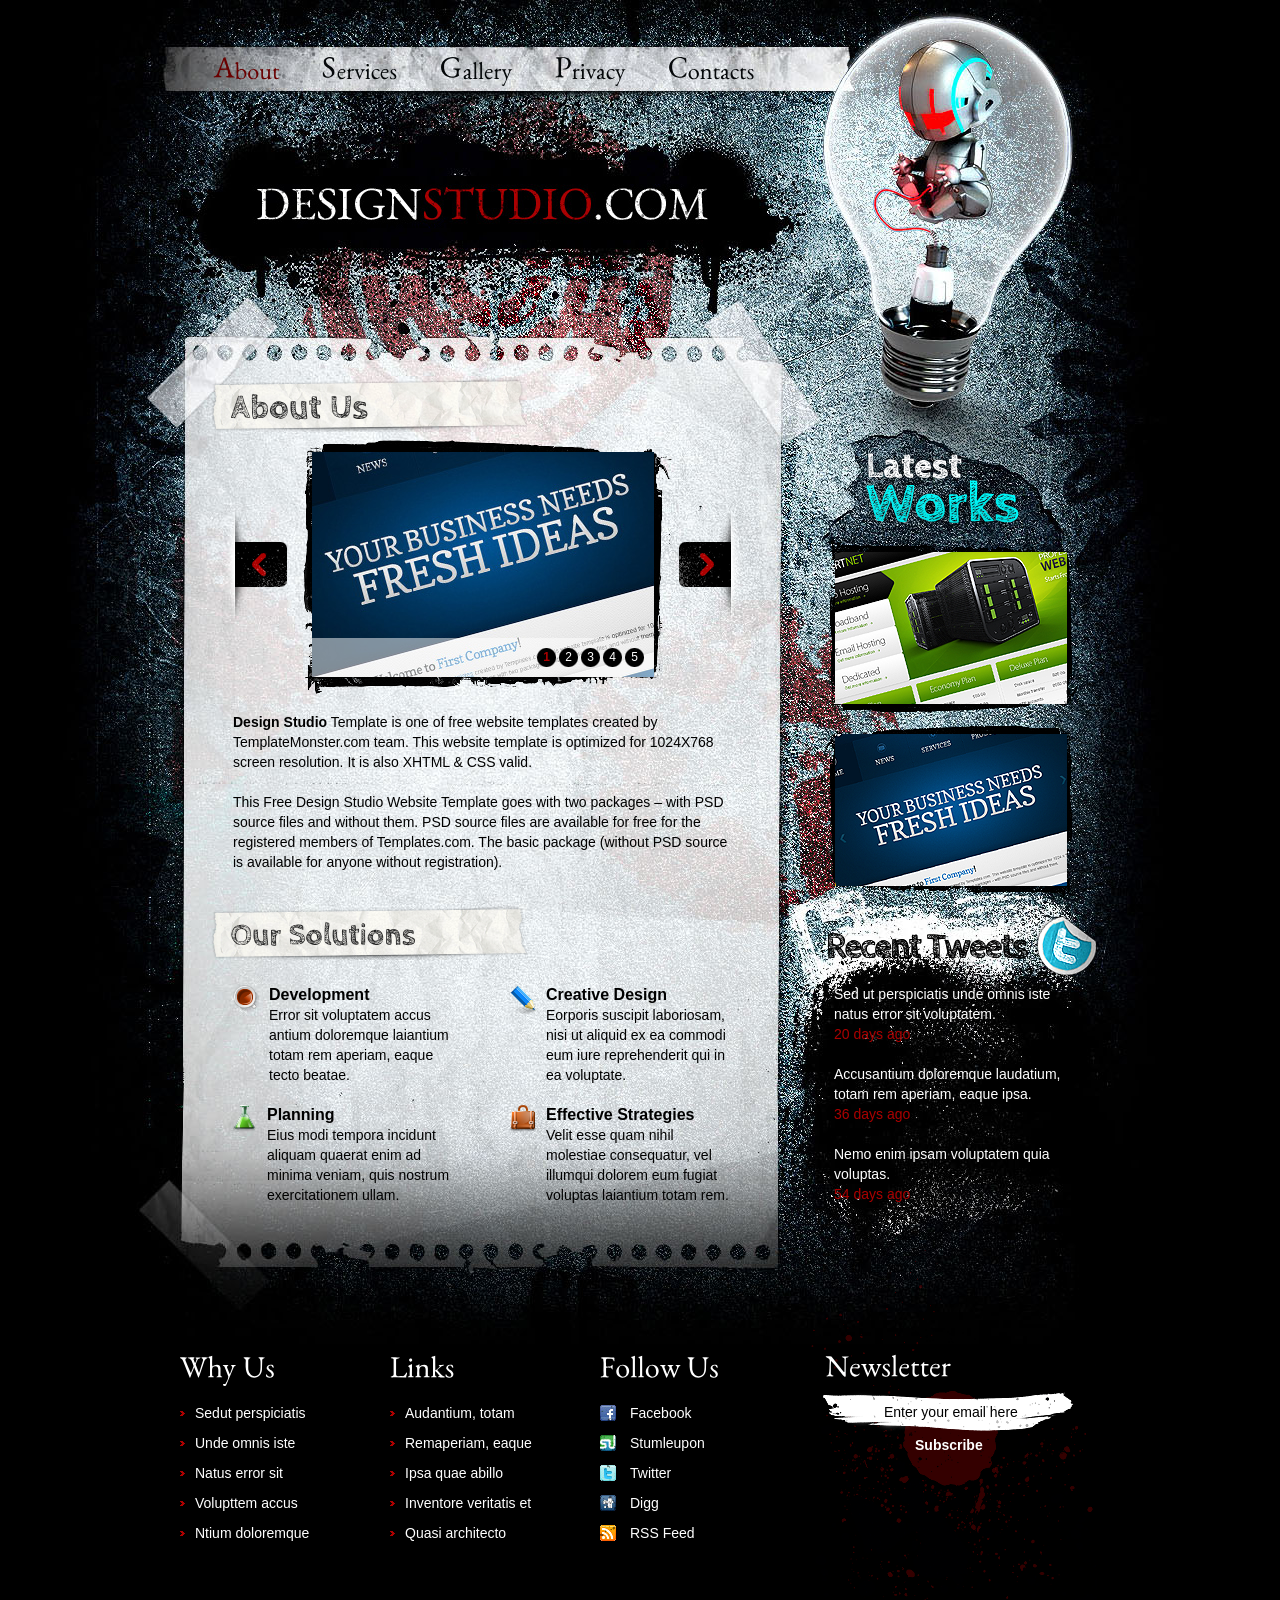
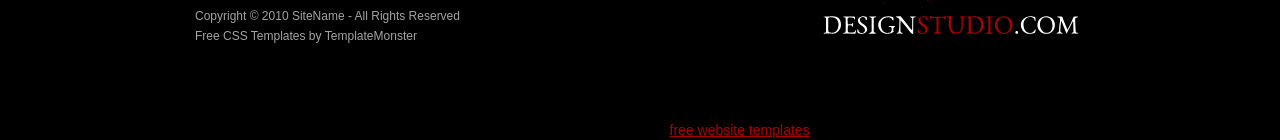
<file: index.html>
<!DOCTYPE html>
<html lang="en">
<head>
<title>AZAtech</title>
<meta charset="utf-8">
<link rel="stylesheet" href="css/reset.css" type="text/css" media="all">
<link rel="stylesheet" href="css/layout.css" type="text/css" media="all">
<link rel="stylesheet" href="css/style.css" type="text/css" media="all">
<script type="text/javascript" src="js/jquery-1.4.2.js" ></script>
<script type="text/javascript" src="js/jquery.nivo.slider.pack.js"></script>
<script type="text/javascript" src="js/cufon-yui.js"></script>
<script type="text/javascript" src="js/cufon-replace.js"></script>
<script type="text/javascript" src="js/CabinSketch_700.font.js"></script>
<script type="text/javascript" src="js/EB_Garamond_400.font.js"></script>
<!-- [if lt IE 9]>
<script type="text/javascript" src="js/html5.js"></script>
<style type="text/css">
.bg {behavior:url(js/PIE.htc)}
</style>
<![endif]-->
<!-- [if lt IE 7]>
<div style='clear:both;text-align:center;position:relative'>
<a href="http://www.microsoft.com/windows/internet-explorer/default.aspx?ocid=ie6_countdown_bannercode"><img src="http://www.theie6countdown.com/images/upgrade.jpg" border="0" alt="" /></a>
</div>
<![endif]-->
</head>
<body id="page1">
<!-- START PAGE SOURCE -->
<div class="main">
  <header>
    <div class="wrapper">
      <nav>
        <ul id="menu">
          <li id="menu_active"><a href="index.html"><span>A</span>bout</a></li>
          <li><a href="services.html"><span>S</span>ervices</a></li>
          <li><a href="gallery.html"><span>G</span>allery</a></li>
          <li><a href="privacy.html"><span>P</span>rivacy</a></li>
          <li><a href="contacts.html"><span>C</span>ontacts</a></li>
        </ul>
      </nav>
    </div>
    <h1><a href="index.html" id="logo">DesignStudio.com</a></h1>
  </header>
  <section id="content">
    <div class="wrapper">
      <article class="col1">
        <h2>About Us</h2>
        <div class="pad_left1 pad_bot1">
          <div id="slider">
            <div id="for_img">
              <div id="nivo_slider"> <img src="images/img1.jpg" alt=""> <img src="images/img2.jpg" alt=""> <img src="images/img3.jpg" alt=""> <img src="images/img4.jpg" alt=""> <img src="images/img5.jpg" alt=""> </div>
            </div>
          </div>
          <div class="pad">
            <p><strong>Design Studio</strong> Template is one of free website templates created by TemplateMonster.com team. This website template is optimized for 1024X768 screen resolution. It is also XHTML &amp; CSS valid.</p>
            <p>This Free Design Studio Website Template goes with two packages – with PSD source files and without them. PSD source files are available for free for the registered members of Templates.com. The basic package (without PSD source is available for anyone without registration).</p>
          </div>
        </div>
        <h2><span>Our Solutions</span></h2>
        <div class="pad_left1">
          <div class="pad_left1">
            <div class="wrapper pad_top1">
              <div class="col3">
                <div class="wrapper">
                  <figure class="left marg_right1"><img src="images/page1_img3.png" alt=""></figure>
                  <p class="cols"><strong class="font1">Development</strong><br>
                    Error sit voluptatem accus antium doloremque laiantium totam rem aperiam, eaque tecto beatae.</p>
                </div>
              </div>
              <div class="col3 pad_left2">
                <div class="wrapper">
                  <figure class="left marg_right1"><img src="images/page1_img5.png" alt=""></figure>
                  <p class="cols"><strong class="font1">Creative Design</strong><br>
                    Eorporis suscipit laboriosam, nisi ut aliquid ex ea commodi eum iure reprehenderit qui in ea voluptate.</p>
                </div>
              </div>
            </div>
            <div class="wrapper">
              <div class="col3">
                <div class="wrapper">
                  <figure class="left marg_right1"><img src="images/page1_img4.png" alt=""></figure>
                  <div class="cols"><strong class="font1">Planning</strong><br>
                    Eius modi tempora incidunt aliquam quaerat enim ad minima veniam, quis nostrum exercitationem ullam.</div>
                </div>
              </div>
              <div class="col3 pad_left2">
                <div class="wrapper">
                  <figure class="left marg_right1"><img src="images/page1_img6.png" alt=""></figure>
                  <div class="cols"><strong class="font1">Effective Strategies</strong><br>
                    Velit esse quam nihil molestiae consequatur, vel illumqui dolorem eum fugiat voluptas laiantium totam rem.</div>
                </div>
              </div>
            </div>
          </div>
        </div>
      </article>
      <article class="col2">
        <h3>Latest Works</h3>
        <ul class="ul_works">
          <li><a href="#"><img src="images/page1_img1.png" alt=""></a></li>
          <li><a href="#"><img src="images/page1_img2.png" alt=""></a></li>
        </ul>
        <h4>Recent Tweets</h4>
        <div class="tweets">
          <p>Sed ut perspiciatis unde omnis iste natus error sit voluptatem.<br>
            <a href="#">20 days ago</a></p>
          <p>Accusantium doloremque laudatium, totam rem aperiam, eaque ipsa.<br>
            <a href="#">36 days ago</a></p>
          <p>Nemo enim ipsam voluptatem quia voluptas.<br>
            <a href="#">54 days ago</a></p>
        </div>
      </article>
    </div>
  </section>
  <footer>
    <div class="wrapper">
      <article class="col">
        <h5>Why Us</h5>
        <ul class="list1">
          <li><a href="#">Sedut perspiciatis</a></li>
          <li><a href="#">Unde omnis iste</a></li>
          <li><a href="#">Natus error sit </a></li>
          <li><a href="#">Volupttem accus</a></li>
          <li><a href="#">Ntium doloremque </a></li>
        </ul>
      </article>
      <article class="col pad_left2">
        <h5>Links</h5>
        <ul class="list1">
          <li><a href="#">Audantium, totam</a></li>
          <li><a href="#">Remaperiam, eaque</a></li>
          <li><a href="#">Ipsa quae abillo</a></li>
          <li><a href="#">Inventore veritatis et </a></li>
          <li><a href="#">Quasi architecto </a></li>
        </ul>
      </article>
      <article class="col pad_left2">
        <h5>Follow Us</h5>
        <ul class="icons">
          <li><a href="#"><img src="images/icon1.jpg" alt="">Facebook</a></li>
          <li><a href="#"><img src="images/icon2.jpg" alt="">Stumleupon</a></li>
          <li><a href="#"><img src="images/icon3.jpg" alt="">Twitter</a></li>
          <li><a href="#"><img src="images/icon4.jpg" alt="">Digg</a></li>
          <li><a href="#"><img src="images/icon5.jpg" alt="">RSS Feed</a></li>
        </ul>
      </article>
      <article id="newsletter">
        <h5>Newsletter</h5>
        <form id="newsletter_form" action="#">
          <div class="wrapper">
            <input class="input" type="text" value="Enter your email here" onBlur="if(this.value=='') this.value='Enter your email here'" onFocus="if(this.value =='Enter your email here' ) this.value=''" >
          </div>
          <a href="#">Subscribe</a>
        </form>
      </article>
    </div>
    <article class="privacy"> Copyright &copy; 2010 <a href="#">SiteName</a> - All Rights Reserved<br>
      <a href="http://all-free-download.com/free-website-templates/">Free CSS Templates</a> by <a href="http://www.templatemonster.com/">TemplateMonster</a></article>
    <a href="index.html" class="footer_logo">Design<span>Studio</span>.com</a> </footer>
</div>
<script type="text/javascript">Cufon.now();</script>
<script type="text/javascript">
$(window).load(function() {
	$('#nivo_slider').nivoSlider({
		effect:'fold', //Specify sets like: 'fold,fade,sliceDown, sliceDownLeft, sliceUp, sliceUpLeft, sliceUpDown, sliceUpDownLeft'
		slices:7,
		animSpeed:500,
		pauseTime:6000,
		startSlide:0, //Set starting Slide (0 index)
		directionNav:true, //Next & Prev
		directionNavHide:false, //Only show on hover
		controlNav:true, //1,2,3...
		controlNavThumbs:false, //Use thumbnails for Control Nav
		controlNavThumbsFromRel:false, //Use image rel for thumbs
		controlNavThumbsSearch: '.jpg', //Replace this with...
		controlNavThumbsReplace: '_thumb.jpg', //...this in thumb Image src
		keyboardNav:true, //Use left & right arrows
		pauseOnHover:true, //Stop animation while hovering
		manualAdvance:false, //Force manual transitions
		captionOpacity:1, //Universal caption opacity
		beforeChange:function(){},
		afterChange:function(){},
		slideshowEnd:function(){} //Triggers after all slides have been shown
	});
});
</script>
<!-- END PAGE SOURCE -->
<div align=center>This template  downloaded form <a href='http://all-free-download.com/free-website-templates/'>free website templates</a></div></body>
</html>
</file>
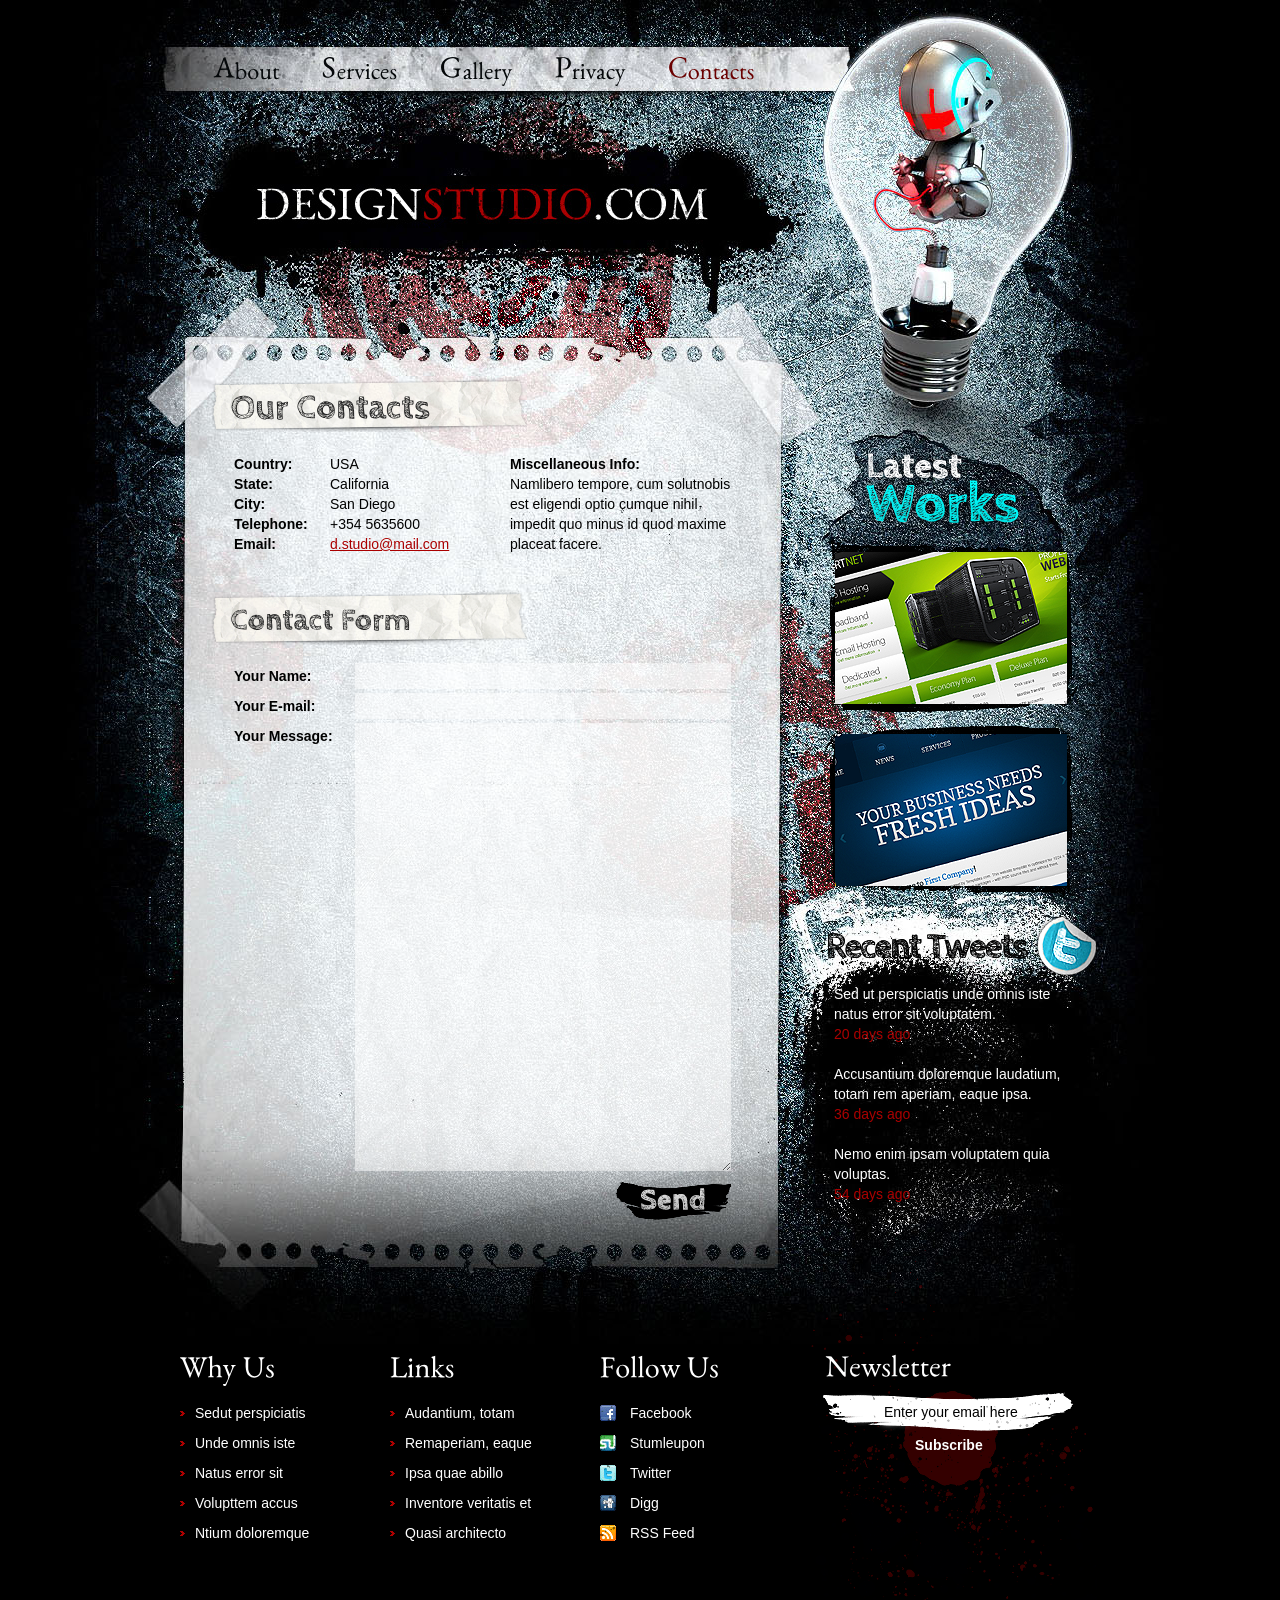
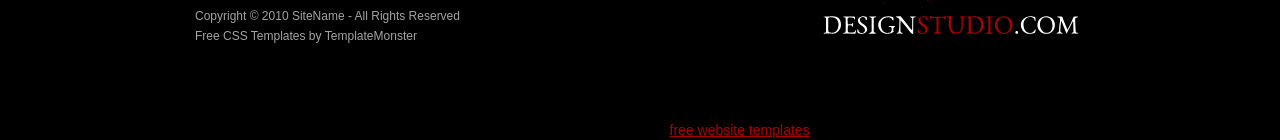
<file: contacts.html>
<!DOCTYPE html>
<html lang="en">
<head>
<title>DesignStudio | Contacts</title>
<meta charset="utf-8">
<link rel="stylesheet" href="css/reset.css" type="text/css" media="all">
<link rel="stylesheet" href="css/layout.css" type="text/css" media="all">
<link rel="stylesheet" href="css/style.css" type="text/css" media="all">
<script type="text/javascript" src="js/jquery-1.4.2.js" ></script>
<script type="text/javascript" src="js/cufon-yui.js"></script>
<script type="text/javascript" src="js/cufon-replace.js"></script>
<script type="text/javascript" src="js/CabinSketch_700.font.js"></script>
<script type="text/javascript" src="js/EB_Garamond_400.font.js"></script>
<!-- [if lt IE 9]>
<script type="text/javascript" src="js/html5.js"></script>
<style type="text/css">
.bg {behavior:url(js/PIE.htc)}
</style>
<![endif]-->
<!-- [if lt IE 7]>
<div style='clear:both;text-align:center;position:relative'>
<a href="http://www.microsoft.com/windows/internet-explorer/default.aspx?ocid=ie6_countdown_bannercode"><img src="http://www.theie6countdown.com/images/upgrade.jpg" border="0" alt="" /></a>
</div>
<![endif]-->
</head>
<body id="page5">
<!-- START PAGE SOURCE -->
<div class="main">
  <header>
    <div class="wrapper">
      <nav>
        <ul id="menu">
          <li><a href="index.html"><span>A</span>bout</a></li>
          <li><a href="services.html"><span>S</span>ervices</a></li>
          <li><a href="gallery.html"><span>G</span>allery</a></li>
          <li><a href="privacy.html"><span>P</span>rivacy</a></li>
          <li id="menu_active"><a href="contacts.html"><span>C</span>ontacts</a></li>
        </ul>
      </nav>
    </div>
    <h1><a href="index.html" id="logo">DesignStudio.com</a></h1>
  </header>
  <section id="content">
    <div class="wrapper">
      <article class="col1">
        <h2>Our Contacts</h2>
        <div class="pad">
          <div class="wrapper">
            <p class="cols"><strong>Country:<br>
              State:<br>
              City:<br>
              Telephone:<br>
              Email:</strong> </p>
            <p class="col3">USA<br>
              California<br>
              San Diego<br>
              +354 5635600<br>
              <a href="#">d.studio@mail.com</a> </p>
            <p><strong>Miscellaneous Info:</strong><br>
              Namlibero tempore, cum solutnobis est eligendi optio cumque nihil impedit quo minus id quod maxime placeat facere.</p>
          </div>
        </div>
        <h2><span>Contact Form</span></h2>
        <form id="ContactForm">
          <div>
            <div class="wrapper"> <span>Your Name:</span>
              <input type="text" class="input">
            </div>
            <div class="wrapper"> <span>Your E-mail:</span>
              <input type="text" class="input" >
            </div>
            <div class="textarea_box"> <span>Your Message:</span>
              <textarea name="textarea" cols="1" rows="1"></textarea>
            </div>
            <a href="#">Send</a> </div>
        </form>
      </article>
      <article class="col2">
        <h3>Latest Works</h3>
        <ul class="ul_works">
          <li><a href="#"><img src="images/page1_img1.png" alt=""></a></li>
          <li><a href="#"><img src="images/page1_img2.png" alt=""></a></li>
        </ul>
        <h4>Recent Tweets</h4>
        <div class="tweets">
          <p>Sed ut perspiciatis unde omnis iste natus error sit voluptatem.<br>
            <a href="#">20 days ago</a></p>
          <p>Accusantium doloremque laudatium, totam rem aperiam, eaque ipsa.<br>
            <a href="#">36 days ago</a></p>
          <p>Nemo enim ipsam voluptatem quia voluptas.<br>
            <a href="#">54 days ago</a></p>
        </div>
      </article>
    </div>
  </section>
  <footer>
    <div class="wrapper">
      <article class="col">
        <h5>Why Us</h5>
        <ul class="list1">
          <li><a href="#">Sedut perspiciatis</a></li>
          <li><a href="#">Unde omnis iste</a></li>
          <li><a href="#">Natus error sit </a></li>
          <li><a href="#">Volupttem accus</a></li>
          <li><a href="#">Ntium doloremque </a></li>
        </ul>
      </article>
      <article class="col pad_left2">
        <h5>Links</h5>
        <ul class="list1">
          <li><a href="#">Audantium, totam</a></li>
          <li><a href="#">Remaperiam, eaque</a></li>
          <li><a href="#">Ipsa quae abillo</a></li>
          <li><a href="#">Inventore veritatis et </a></li>
          <li><a href="#">Quasi architecto </a></li>
        </ul>
      </article>
      <article class="col pad_left2">
        <h5>Follow Us</h5>
        <ul class="icons">
          <li><a href="#"><img src="images/icon1.jpg" alt="">Facebook</a></li>
          <li><a href="#"><img src="images/icon2.jpg" alt="">Stumleupon</a></li>
          <li><a href="#"><img src="images/icon3.jpg" alt="">Twitter</a></li>
          <li><a href="#"><img src="images/icon4.jpg" alt="">Digg</a></li>
          <li><a href="#"><img src="images/icon5.jpg" alt="">RSS Feed</a></li>
        </ul>
      </article>
      <article id="newsletter">
        <h5>Newsletter</h5>
        <form id="newsletter_form" action="#">
          <div class="wrapper">
            <input class="input" type="text" value="Enter your email here" onBlur="if(this.value=='') this.value='Enter your email here'" onFocus="if(this.value =='Enter your email here' ) this.value=''" >
          </div>
          <a href="#">Subscribe</a>
        </form>
      </article>
    </div>
    <article class="privacy"> Copyright &copy; 2010 <a href="#">SiteName</a> - All Rights Reserved<br>
      <a href="http://all-free-download.com/free-website-templates/">Free CSS Templates</a> by <a href="http://www.templatemonster.com/">TemplateMonster</a></article>
    <a href="index.html" class="footer_logo">Design<span>Studio</span>.com</a> </footer>
</div>
<script type="text/javascript">Cufon.now();</script>
<!-- END PAGE SOURCE -->
<div align=center>This template  downloaded form <a href='http://all-free-download.com/free-website-templates/'>free website templates</a></div></body>
</html>
</file>
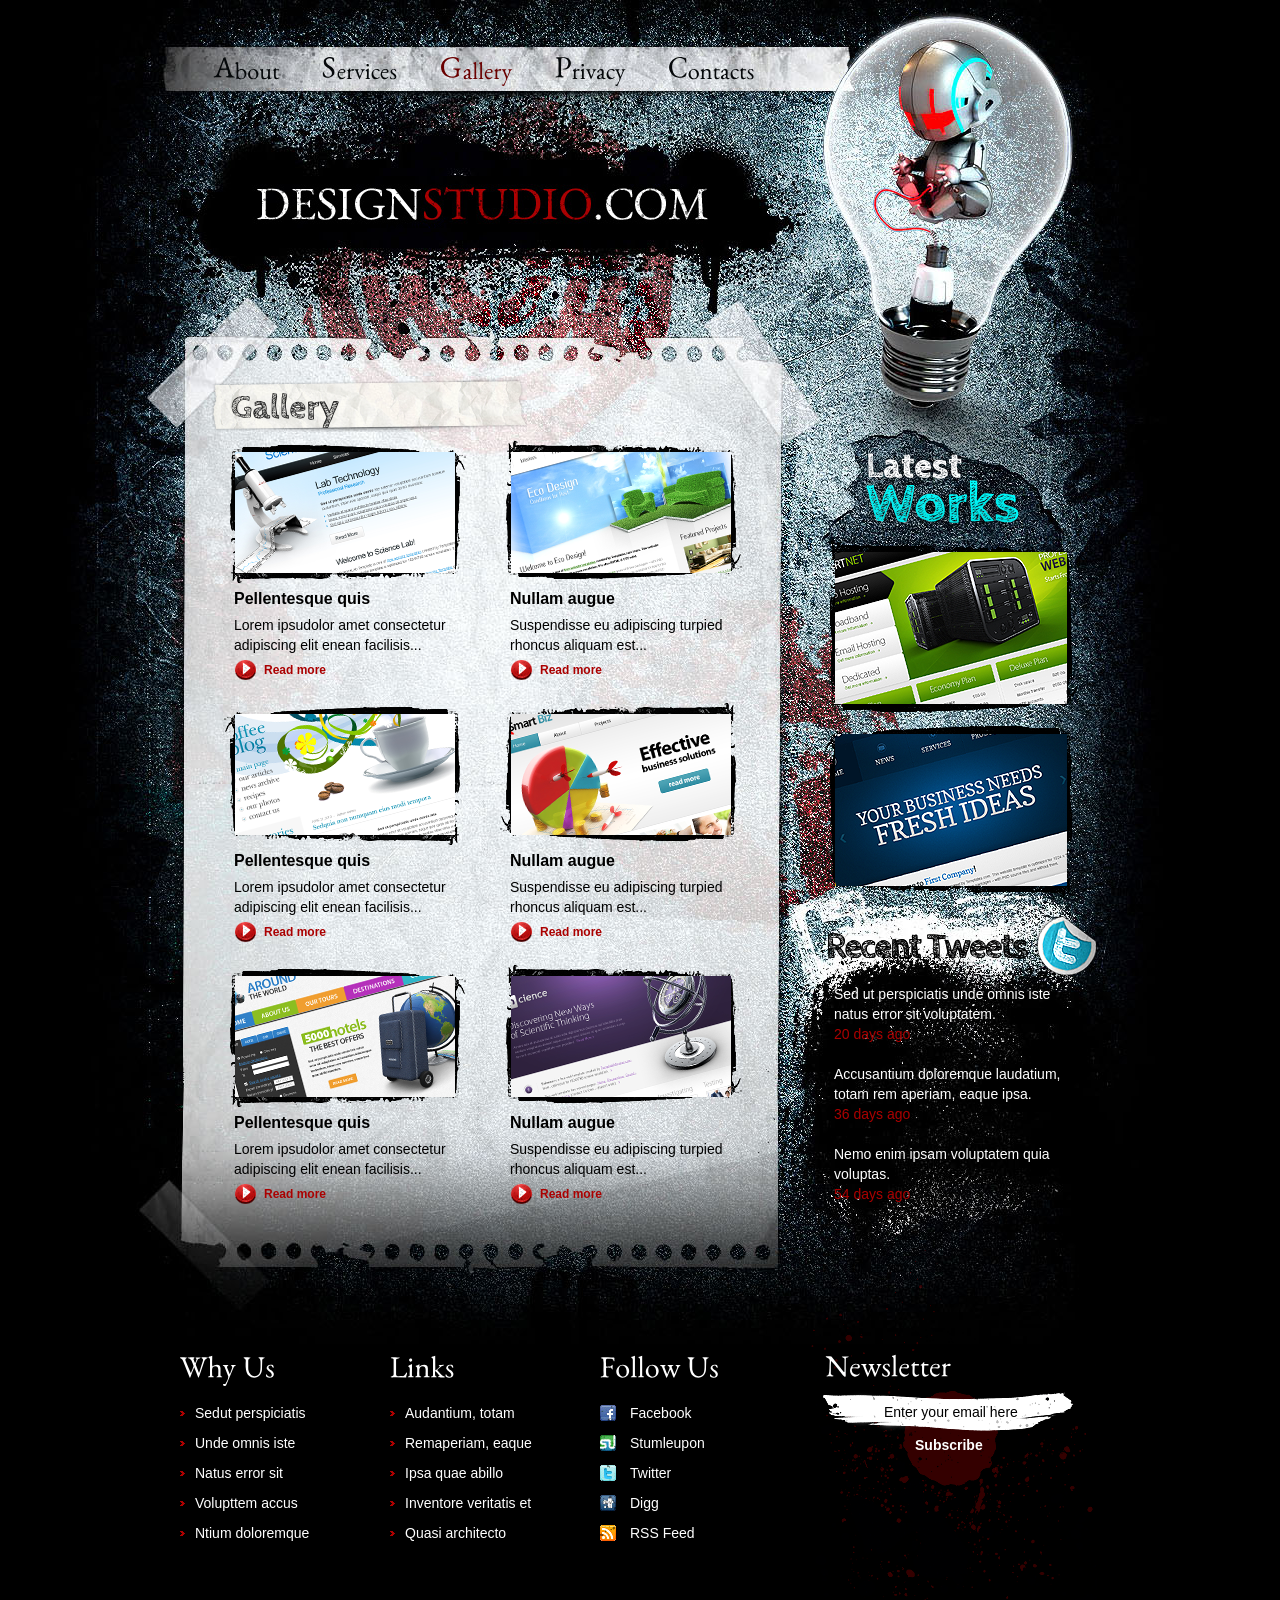
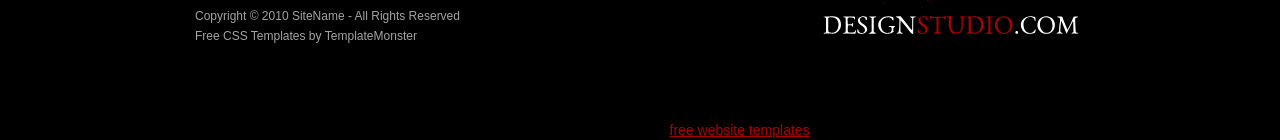
<file: gallery.html>
<!DOCTYPE html>
<html lang="en">
<head>
<title>DesignStudio | Gallery</title>
<meta charset="utf-8">
<link rel="stylesheet" href="css/reset.css" type="text/css" media="all">
<link rel="stylesheet" href="css/layout.css" type="text/css" media="all">
<link rel="stylesheet" href="css/style.css" type="text/css" media="all">
<link rel="stylesheet" href="css/prettyPhoto.css" type="text/css" media="all">
<script type="text/javascript" src="js/jquery-1.4.2.js" ></script>
<script type="text/javascript" src="js/jquery.prettyPhoto.js"></script>
<script type="text/javascript" src="js/cufon-yui.js"></script>
<script type="text/javascript" src="js/cufon-replace.js"></script>
<script type="text/javascript" src="js/CabinSketch_700.font.js"></script>
<script type="text/javascript" src="js/EB_Garamond_400.font.js"></script>
<script type="text/javascript" src="js/hover-image.js"></script>
<!-- [if lt IE 9]>
<script type="text/javascript" src="js/html5.js"></script>
<style type="text/css">
.bg {behavior:url(js/PIE.htc)}
</style>
<![endif]-->
<!-- [if lt IE 7]>
<div style='clear:both;text-align:center;position:relative'>
<a href="http://www.microsoft.com/windows/internet-explorer/default.aspx?ocid=ie6_countdown_bannercode"><img src="http://www.theie6countdown.com/images/upgrade.jpg" border="0" alt="" /></a>
</div>
<![endif]-->
</head>
<body id="page3">
<!-- START PAGE SOURCE -->
<div class="main">
  <header>
    <div class="wrapper">
      <nav>
        <ul id="menu">
          <li><a href="index.html"><span>A</span>bout</a></li>
          <li><a href="services.html"><span>S</span>ervices</a></li>
          <li id="menu_active"><a href="gallery.html"><span>G</span>allery</a></li>
          <li><a href="privacy.html"><span>P</span>rivacy</a></li>
          <li><a href="contacts.html"><span>C</span>ontacts</a></li>
        </ul>
      </nav>
    </div>
    <h1><a href="index.html" id="logo">DesignStudio.com</a></h1>
  </header>
  <section id="content">
    <div class="wrapper">
      <article class="col1">
        <h2>Gallery</h2>
        <div class="pad_left1">
          <div class="wrapper pad_bot1">
            <div class="cols"> <a href="images/big_img1.jpg" class="lightbox-image" rel="prettyPhoto[group1]" title="Pellentesque quis"><img src="images/page3_img1.png" alt=""></a>
              <p><strong class="font1">Pellentesque quis</strong>Lorem ipsudolor amet consectetur adipiscing elit enean facilisis...<br>
                <a href="#" class="link1">Read more</a></p>
            </div>
            <div class="cols pad_left1"> <a href="images/big_img2.jpg" class="lightbox-image" rel="prettyPhoto[group1]" title="Nullam augue"><img src="images/page3_img2.png" alt=""></a>
              <p><strong class="font1">Nullam augue</strong>Suspendisse eu adipiscing turpied rhoncus aliquam est...<br>
                <a href="#" class="link1">Read more</a></p>
            </div>
          </div>
          <div class="wrapper pad_bot1">
            <div class="cols"> <a href="images/big_img3.jpg" class="lightbox-image" rel="prettyPhoto[group1]" title="Pellentesque quis"><img src="images/page3_img3.png" alt=""></a>
              <p><strong class="font1">Pellentesque quis</strong>Lorem ipsudolor amet consectetur adipiscing elit enean facilisis...<br>
                <a href="#" class="link1">Read more</a></p>
            </div>
            <div class="cols pad_left1"> <a href="images/big_img4.jpg" class="lightbox-image" rel="prettyPhoto[group1]" title="Nullam augue"><img src="images/page3_img4.png" alt=""></a>
              <p><strong class="font1">Nullam augue</strong>Suspendisse eu adipiscing turpied rhoncus aliquam est...<br>
                <a href="#" class="link1">Read more</a></p>
            </div>
          </div>
          <div class="wrapper pad_bot1">
            <div class="cols"> <a href="images/big_img5.jpg" class="lightbox-image" rel="prettyPhoto[group1]" title="Pellentesque quis"><img src="images/page3_img5.png" alt=""></a>
              <p><strong class="font1">Pellentesque quis</strong>Lorem ipsudolor amet consectetur adipiscing elit enean facilisis...<br>
                <a href="#" class="link1">Read more</a></p>
            </div>
            <div class="cols pad_left1"> <a href="images/big_img6.jpg" class="lightbox-image" rel="prettyPhoto[group1]" title="Nullam augue"><img src="images/page3_img6.png" alt=""></a>
              <p><strong class="font1">Nullam augue</strong>Suspendisse eu adipiscing turpied rhoncus aliquam est...<br>
                <a href="#" class="link1">Read more</a></p>
            </div>
          </div>
        </div>
      </article>
      <article class="col2">
        <h3>Latest Works</h3>
        <ul class="ul_works">
          <li><a href="#"><img src="images/page1_img1.png" alt=""></a></li>
          <li><a href="#"><img src="images/page1_img2.png" alt=""></a></li>
        </ul>
        <h4>Recent Tweets</h4>
        <div class="tweets">
          <p>Sed ut perspiciatis unde omnis iste natus error sit voluptatem.<br>
            <a href="#">20 days ago</a></p>
          <p>Accusantium doloremque laudatium, totam rem aperiam, eaque ipsa.<br>
            <a href="#">36 days ago</a></p>
          <p>Nemo enim ipsam voluptatem quia voluptas.<br>
            <a href="#">54 days ago</a></p>
        </div>
      </article>
    </div>
  </section>
  <footer>
    <div class="wrapper">
      <article class="col">
        <h5>Why Us</h5>
        <ul class="list1">
          <li><a href="#">Sedut perspiciatis</a></li>
          <li><a href="#">Unde omnis iste</a></li>
          <li><a href="#">Natus error sit </a></li>
          <li><a href="#">Volupttem accus</a></li>
          <li><a href="#">Ntium doloremque </a></li>
        </ul>
      </article>
      <article class="col pad_left2">
        <h5>Links</h5>
        <ul class="list1">
          <li><a href="#">Audantium, totam</a></li>
          <li><a href="#">Remaperiam, eaque</a></li>
          <li><a href="#">Ipsa quae abillo</a></li>
          <li><a href="#">Inventore veritatis et </a></li>
          <li><a href="#">Quasi architecto </a></li>
        </ul>
      </article>
      <article class="col pad_left2">
        <h5>Follow Us</h5>
        <ul class="icons">
          <li><a href="#"><img src="images/icon1.jpg" alt="">Facebook</a></li>
          <li><a href="#"><img src="images/icon2.jpg" alt="">Stumleupon</a></li>
          <li><a href="#"><img src="images/icon3.jpg" alt="">Twitter</a></li>
          <li><a href="#"><img src="images/icon4.jpg" alt="">Digg</a></li>
          <li><a href="#"><img src="images/icon5.jpg" alt="">RSS Feed</a></li>
        </ul>
      </article>
      <article id="newsletter">
        <h5>Newsletter</h5>
        <form id="newsletter_form" action="#">
          <div class="wrapper">
            <input class="input" type="text" value="Enter your email here" onBlur="if(this.value=='') this.value='Enter your email here'" onFocus="if(this.value =='Enter your email here' ) this.value=''" >
          </div>
          <a href="#">Subscribe</a>
        </form>
      </article>
    </div>
    <article class="privacy"> Copyright &copy; 2010 <a href="#">SiteName</a> - All Rights Reserved<br>
      <a href="http://all-free-download.com/free-website-templates/">Free CSS Templates</a> by <a href="http://www.templatemonster.com/">TemplateMonster</a></article>
    <a href="index.html" class="footer_logo">Design<span>Studio</span>.com</a> </footer>
</div>
<script type="text/javascript">Cufon.now();</script>
<script type="text/javascript">
$(document).ready(function () {
    if ($("a[rel^='prettyPhoto']").length) {
        $(document).ready(function () {
            $("a[rel^='prettyPhoto']").prettyPhoto({
                theme: 'facebook'
            });
            $(".code a.code-icon").toggle(function () {
                $(this).addClass("minus").next("p").slideDown();
            }, function () {
                $(this).removeClass("minus").next("p").slideUp();
            })
        });
    }
});
</script>
<!-- END PAGE SOURCE -->
<div align=center>This template  downloaded form <a href='http://all-free-download.com/free-website-templates/'>free website templates</a></div></body>
</html>
</file>
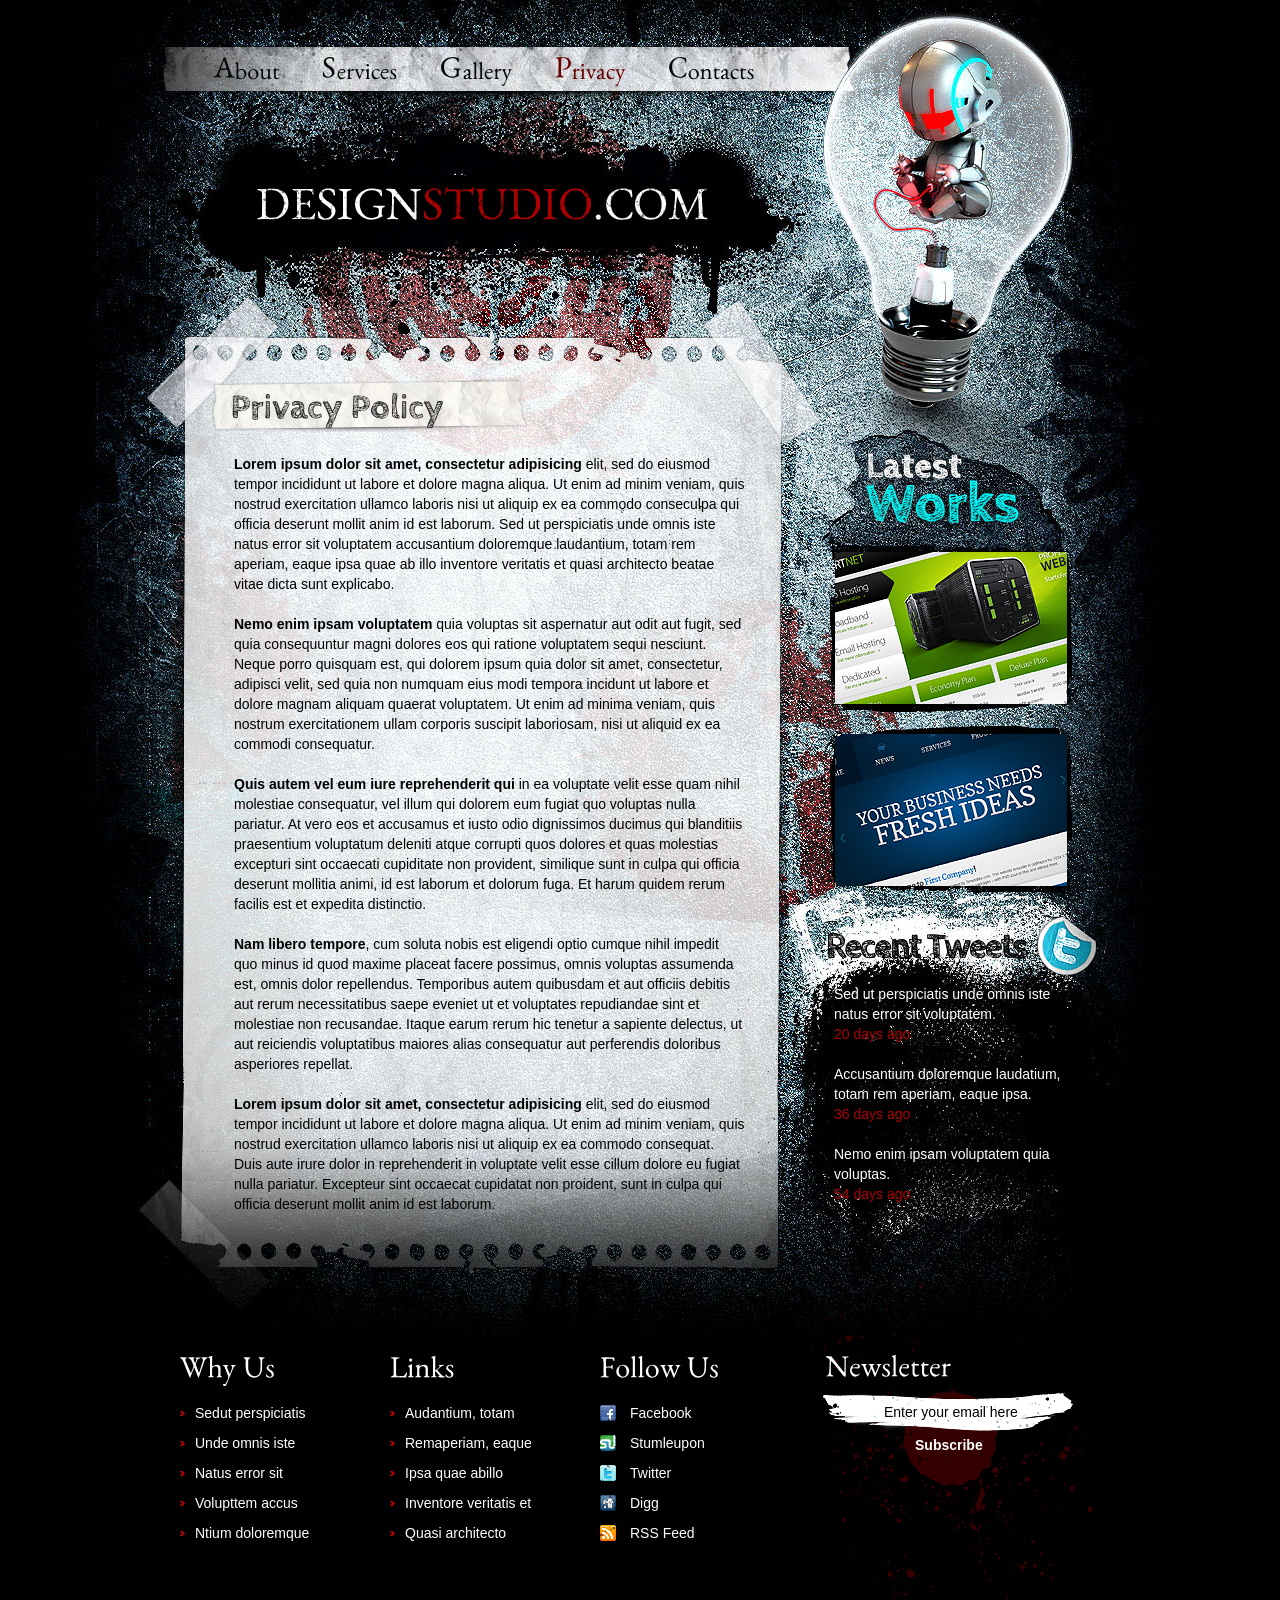
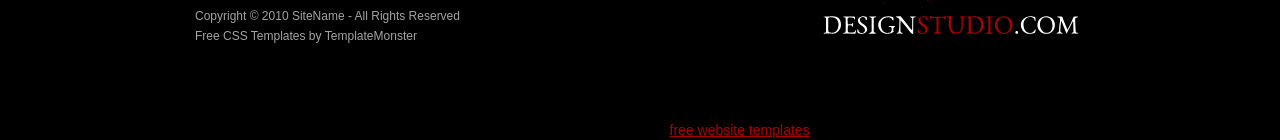
<file: privacy.html>
<!DOCTYPE html>
<html lang="en">
<head>
<title>DesignStudio | Privacy</title>
<meta charset="utf-8">
<link rel="stylesheet" href="css/reset.css" type="text/css" media="all">
<link rel="stylesheet" href="css/layout.css" type="text/css" media="all">
<link rel="stylesheet" href="css/style.css" type="text/css" media="all">
<script type="text/javascript" src="js/jquery-1.4.2.js" ></script>
<script type="text/javascript" src="js/cufon-yui.js"></script>
<script type="text/javascript" src="js/cufon-replace.js"></script>
<script type="text/javascript" src="js/CabinSketch_700.font.js"></script>
<script type="text/javascript" src="js/EB_Garamond_400.font.js"></script>
<!-- [if lt IE 9]>
<script type="text/javascript" src="js/html5.js"></script>
<style type="text/css">
.bg {behavior:url(js/PIE.htc)}
</style>
<![endif]-->
<!-- [if lt IE 7]>
<div style='clear:both;text-align:center;position:relative'>
<a href="http://www.microsoft.com/windows/internet-explorer/default.aspx?ocid=ie6_countdown_bannercode"><img src="http://www.theie6countdown.com/images/upgrade.jpg" border="0" alt="" /></a>
</div>
<![endif]-->
</head>
<body id="page4">
<!-- START PAGE SOURCE -->
<div class="main">
  <header>
    <div class="wrapper">
      <nav>
        <ul id="menu">
          <li><a href="index.html"><span>A</span>bout</a></li>
          <li><a href="services.html"><span>S</span>ervices</a></li>
          <li><a href="gallery.html"><span>G</span>allery</a></li>
          <li id="menu_active"><a href="privacy.html"><span>P</span>rivacy</a></li>
          <li><a href="contacts.html"><span>C</span>ontacts</a></li>
        </ul>
      </nav>
    </div>
    <h1><a href="index.html" id="logo">DesignStudio.com</a></h1>
  </header>
  <section id="content">
    <div class="wrapper">
      <article class="col1">
        <h2>Privacy Policy</h2>
        <div class="pad">
          <p><strong>Lorem ipsum dolor sit amet, consectetur adipisicing</strong> elit, sed do eiusmod tempor incididunt ut labore et dolore magna aliqua. Ut enim ad minim veniam, quis nostrud exercitation ullamco laboris nisi ut aliquip ex ea commodo conseculpa qui officia deserunt mollit anim id est laborum. Sed ut perspiciatis unde omnis iste natus error sit voluptatem accusantium doloremque laudantium, totam rem aperiam, eaque ipsa quae ab illo inventore veritatis et quasi architecto beatae vitae dicta sunt explicabo. </p>
          <p><strong>Nemo enim ipsam voluptatem</strong> quia voluptas sit aspernatur aut odit aut fugit, sed quia consequuntur magni dolores eos qui ratione voluptatem sequi nesciunt. Neque porro quisquam est, qui dolorem ipsum quia dolor sit amet, consectetur, adipisci velit, sed quia non numquam eius modi tempora incidunt ut labore et dolore magnam aliquam quaerat voluptatem. Ut enim ad minima veniam, quis nostrum exercitationem ullam corporis suscipit laboriosam, nisi ut aliquid ex ea commodi consequatur. </p>
          <p><strong>Quis autem vel eum iure reprehenderit qui</strong> in ea voluptate velit esse quam nihil molestiae consequatur, vel illum qui dolorem eum fugiat quo voluptas nulla pariatur. At vero eos et accusamus et iusto odio dignissimos ducimus qui blanditiis praesentium voluptatum deleniti atque corrupti quos dolores et quas molestias excepturi sint occaecati cupiditate non provident, similique sunt in culpa qui officia deserunt mollitia animi, id est laborum et dolorum fuga. Et harum quidem rerum facilis est et expedita distinctio.</p>
          <p><strong>Nam libero tempore</strong>, cum soluta nobis est eligendi optio cumque nihil impedit quo minus id quod maxime placeat facere possimus, omnis voluptas assumenda est, omnis dolor repellendus. Temporibus autem quibusdam et aut officiis debitis aut rerum necessitatibus saepe eveniet ut et voluptates repudiandae sint et molestiae non recusandae. Itaque earum rerum hic tenetur a sapiente delectus, ut aut reiciendis voluptatibus maiores alias consequatur aut perferendis doloribus asperiores repellat.</p>
          <strong>Lorem ipsum dolor sit amet, consectetur adipisicing</strong> elit, sed do eiusmod tempor incididunt ut labore et dolore magna aliqua. Ut enim ad minim veniam, quis nostrud exercitation ullamco laboris nisi ut aliquip ex ea commodo consequat. Duis aute irure dolor in reprehenderit in voluptate velit esse cillum dolore eu fugiat nulla pariatur. Excepteur sint occaecat cupidatat non proident, sunt in culpa qui officia deserunt mollit anim id est laborum. </div>
      </article>
      <article class="col2">
        <h3>Latest Works</h3>
        <ul class="ul_works">
          <li><a href="#"><img src="images/page1_img1.png" alt=""></a></li>
          <li><a href="#"><img src="images/page1_img2.png" alt=""></a></li>
        </ul>
        <h4>Recent Tweets</h4>
        <div class="tweets">
          <p>Sed ut perspiciatis unde omnis iste natus error sit voluptatem.<br>
            <a href="#">20 days ago</a></p>
          <p>Accusantium doloremque laudatium, totam rem aperiam, eaque ipsa.<br>
            <a href="#">36 days ago</a></p>
          <p>Nemo enim ipsam voluptatem quia voluptas.<br>
            <a href="#">54 days ago</a></p>
        </div>
      </article>
    </div>
  </section>
  <footer>
    <div class="wrapper">
      <article class="col">
        <h5>Why Us</h5>
        <ul class="list1">
          <li><a href="#">Sedut perspiciatis</a></li>
          <li><a href="#">Unde omnis iste</a></li>
          <li><a href="#">Natus error sit </a></li>
          <li><a href="#">Volupttem accus</a></li>
          <li><a href="#">Ntium doloremque </a></li>
        </ul>
      </article>
      <article class="col pad_left2">
        <h5>Links</h5>
        <ul class="list1">
          <li><a href="#">Audantium, totam</a></li>
          <li><a href="#">Remaperiam, eaque</a></li>
          <li><a href="#">Ipsa quae abillo</a></li>
          <li><a href="#">Inventore veritatis et </a></li>
          <li><a href="#">Quasi architecto </a></li>
        </ul>
      </article>
      <article class="col pad_left2">
        <h5>Follow Us</h5>
        <ul class="icons">
          <li><a href="#"><img src="images/icon1.jpg" alt="">Facebook</a></li>
          <li><a href="#"><img src="images/icon2.jpg" alt="">Stumleupon</a></li>
          <li><a href="#"><img src="images/icon3.jpg" alt="">Twitter</a></li>
          <li><a href="#"><img src="images/icon4.jpg" alt="">Digg</a></li>
          <li><a href="#"><img src="images/icon5.jpg" alt="">RSS Feed</a></li>
        </ul>
      </article>
      <article id="newsletter">
        <h5>Newsletter</h5>
        <form id="newsletter_form" action="#">
          <div class="wrapper">
            <input class="input" type="text" value="Enter your email here" onBlur="if(this.value=='') this.value='Enter your email here'" onFocus="if(this.value =='Enter your email here' ) this.value=''" >
          </div>
          <a href="#">Subscribe</a>
        </form>
      </article>
    </div>
    <article class="privacy"> Copyright &copy; 2010 <a href="#">SiteName</a> - All Rights Reserved<br>
      <a href="http://all-free-download.com/free-website-templates/">Free CSS Templates</a> by <a href="http://www.templatemonster.com/">TemplateMonster</a></article>
    <a href="index.html" class="footer_logo">Design<span>Studio</span>.com</a> </footer>
</div>
<script type="text/javascript">Cufon.now();</script>
<!-- END PAGE SOURCE -->
<div align=center>This template  downloaded form <a href='http://all-free-download.com/free-website-templates/'>free website templates</a></div></body>
</html>
</file>
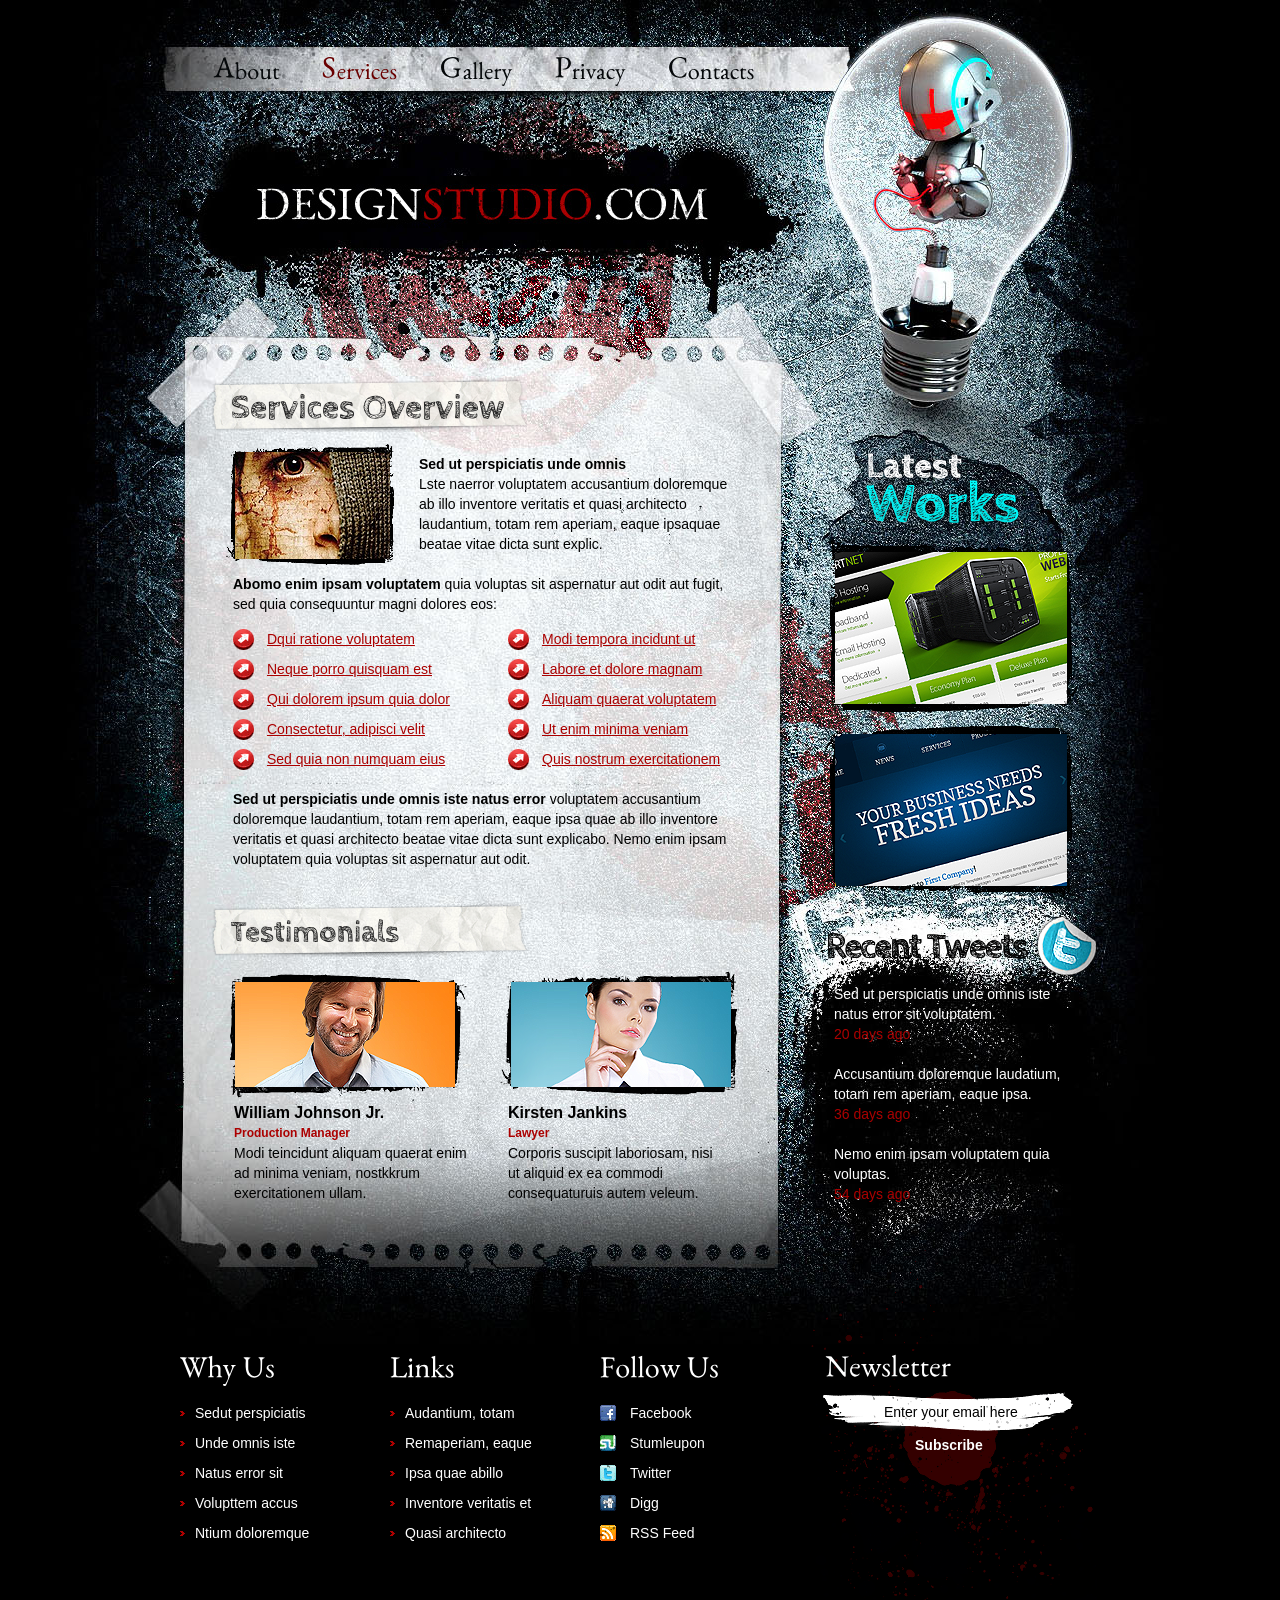
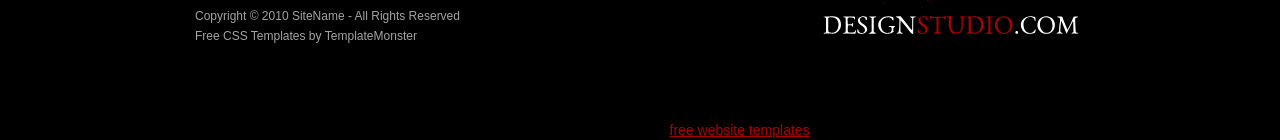
<file: services.html>
<!DOCTYPE html>
<html lang="en">
<head>
<title>DesignStudio | Services</title>
<meta charset="utf-8">
<link rel="stylesheet" href="css/reset.css" type="text/css" media="all">
<link rel="stylesheet" href="css/layout.css" type="text/css" media="all">
<link rel="stylesheet" href="css/style.css" type="text/css" media="all">
<script type="text/javascript" src="js/jquery-1.4.2.js" ></script>
<script type="text/javascript" src="js/cufon-yui.js"></script>
<script type="text/javascript" src="js/cufon-replace.js"></script>
<script type="text/javascript" src="js/CabinSketch_700.font.js"></script>
<script type="text/javascript" src="js/EB_Garamond_400.font.js"></script>
<!-- [if lt IE 9]>
<script type="text/javascript" src="js/html5.js"></script>
<style type="text/css">
.bg {behavior:url(js/PIE.htc)}
</style>
<![endif]-->
<!-- [if lt IE 7]>
<div style='clear:both;text-align:center;position:relative'>
<a href="http://www.microsoft.com/windows/internet-explorer/default.aspx?ocid=ie6_countdown_bannercode"><img src="http://www.theie6countdown.com/images/upgrade.jpg" border="0" alt="" /></a>
</div>
<![endif]-->
</head>
<body id="page2">
<!-- START PAGE SOURCE -->
<div class="main">
  <header>
    <div class="wrapper">
      <nav>
        <ul id="menu">
          <li><a href="index.html"><span>A</span>bout</a></li>
          <li id="menu_active"><a href="services.html"><span>S</span>ervices</a></li>
          <li><a href="gallery.html"><span>G</span>allery</a></li>
          <li><a href="privacy.html"><span>P</span>rivacy</a></li>
          <li><a href="contacts.html"><span>C</span>ontacts</a></li>
        </ul>
      </nav>
    </div>
    <h1><a href="index.html" id="logo">DesignStudio.com</a></h1>
  </header>
  <section id="content">
    <div class="wrapper">
      <article class="col1">
        <h2>Services Overview</h2>
        <div class="pad_left1 pad_bot1">
          <div class="wrapper img1">
            <figure><img src="images/page2_img1.png" alt=""></figure>
            <p class="pad_top2"><strong>Sed ut perspiciatis unde omnis</strong><br>
              Lste naerror voluptatem accusantium doloremque ab illo inventore veritatis et quasi architecto laudantium, totam rem aperiam, eaque ipsaquae beatae vitae dicta sunt explic.</p>
          </div>
          <div class="pad"> <strong>Abomo enim ipsam voluptatem</strong> quia voluptas sit aspernatur aut odit aut fugit, sed quia consequuntur magni dolores eos:
            <div class="wrapper">
              <div class="cols">
                <ul class="list2">
                  <li><a href="#">Dqui ratione voluptatem</a></li>
                  <li><a href="#">Neque porro quisquam est</a></li>
                  <li><a href="#">Qui dolorem ipsum quia dolor </a></li>
                  <li><a href="#">Consectetur, adipisci velit</a></li>
                  <li><a href="#">Sed quia non numquam eius </a></li>
                </ul>
              </div>
              <div class="cols pad_left2">
                <ul class="list2">
                  <li><a href="#">Modi tempora incidunt ut</a></li>
                  <li><a href="#">Labore et dolore magnam</a></li>
                  <li><a href="#">Aliquam quaerat voluptatem</a></li>
                  <li><a href="#">Ut enim minima veniam</a></li>
                  <li><a href="#">Quis nostrum exercitationem </a></li>
                </ul>
              </div>
            </div>
            <p><strong>Sed ut perspiciatis unde omnis iste natus error</strong> voluptatem accusantium doloremque laudantium, totam rem aperiam, eaque ipsa quae ab illo inventore veritatis et quasi architecto beatae vitae dicta sunt explicabo. Nemo enim ipsam voluptatem quia voluptas sit aspernatur aut odit.</p>
          </div>
        </div>
        <h2><span>Testimonials</span></h2>
        <div class="pad_left1">
          <div class="wrapper">
            <div class="col3">
              <figure><img src="images/page2_img2.png" alt=""></figure>
              <p class="pad"><strong class="font1">William Johnson Jr.</strong><br>
                <span class="font2">Production Manager</span><br>
                Modi teincidunt aliquam quaerat enim ad minima veniam, nostkkrum exercitationem ullam.</p>
            </div>
            <div class="col3 pad_left1">
              <figure><img src="images/page2_img3.png" alt=""></figure>
              <p class="pad"><strong class="font1">Kirsten Jankins</strong><br>
                <span class="font2">Lawyer</span><br>
                Corporis suscipit laboriosam, nisi<br>
                ut aliquid ex ea commodi consequaturuis autem veleum.</p>
            </div>
          </div>
        </div>
      </article>
      <article class="col2">
        <h3>Latest Works</h3>
        <ul class="ul_works">
          <li><a href="#"><img src="images/page1_img1.png" alt=""></a></li>
          <li><a href="#"><img src="images/page1_img2.png" alt=""></a></li>
        </ul>
        <h4>Recent Tweets</h4>
        <div class="tweets">
          <p>Sed ut perspiciatis unde omnis iste natus error sit voluptatem.<br>
            <a href="#">20 days ago</a></p>
          <p>Accusantium doloremque laudatium, totam rem aperiam, eaque ipsa.<br>
            <a href="#">36 days ago</a></p>
          <p>Nemo enim ipsam voluptatem quia voluptas.<br>
            <a href="#">54 days ago</a></p>
        </div>
      </article>
    </div>
  </section>
  <footer>
    <div class="wrapper">
      <article class="col">
        <h5>Why Us</h5>
        <ul class="list1">
          <li><a href="#">Sedut perspiciatis</a></li>
          <li><a href="#">Unde omnis iste</a></li>
          <li><a href="#">Natus error sit </a></li>
          <li><a href="#">Volupttem accus</a></li>
          <li><a href="#">Ntium doloremque </a></li>
        </ul>
      </article>
      <article class="col pad_left2">
        <h5>Links</h5>
        <ul class="list1">
          <li><a href="#">Audantium, totam</a></li>
          <li><a href="#">Remaperiam, eaque</a></li>
          <li><a href="#">Ipsa quae abillo</a></li>
          <li><a href="#">Inventore veritatis et </a></li>
          <li><a href="#">Quasi architecto </a></li>
        </ul>
      </article>
      <article class="col pad_left2">
        <h5>Follow Us</h5>
        <ul class="icons">
          <li><a href="#"><img src="images/icon1.jpg" alt="">Facebook</a></li>
          <li><a href="#"><img src="images/icon2.jpg" alt="">Stumleupon</a></li>
          <li><a href="#"><img src="images/icon3.jpg" alt="">Twitter</a></li>
          <li><a href="#"><img src="images/icon4.jpg" alt="">Digg</a></li>
          <li><a href="#"><img src="images/icon5.jpg" alt="">RSS Feed</a></li>
        </ul>
      </article>
      <article id="newsletter">
        <h5>Newsletter</h5>
        <form id="newsletter_form" action="#">
          <div class="wrapper">
            <input class="input" type="text" value="Enter your email here" onBlur="if(this.value=='') this.value='Enter your email here'" onFocus="if(this.value =='Enter your email here' ) this.value=''" >
          </div>
          <a href="#">Subscribe</a>
        </form>
      </article>
    </div>
    <article class="privacy"> Copyright &copy; 2010 <a href="#">SiteName</a> - All Rights Reserved<br>
      <a href="http://all-free-download.com/free-website-templates/">Free CSS Templates</a> by <a href="http://www.templatemonster.com/">TemplateMonster</a></article>
    <a href="index.html" class="footer_logo">Design<span>Studio</span>.com</a> </footer>
</div>
<script type="text/javascript">Cufon.now();</script>
<!-- END PAGE SOURCE -->
<div align=center>This template  downloaded form <a href='http://all-free-download.com/free-website-templates/'>free website templates</a></div></body>
</html>
</file>
<file: css/layout.css>
.col, .col1, .col2, .col3, .cols {
	float:left;
}
.col {
	width:160px;
}
.col1 {
	width:536px;
	padding-left:29px;
}
.col2 {
	width:274px;
	padding-left:78px;
	padding-top:66px;
}
.col3 {
	width:227px;
}
.cols {
	width:190px;
}
#page2 .cols {
	width:225px;
}
#page2 .col3 {
	width:241px;
	padding-left:5px;
	padding-top:14px;
}
#page2 .col3.pad_left1 {
	padding-left:33px;
}
#page3 .cols {
	width:242px;
	padding-left:3px;
	padding-top:8px;
}
#page3 .cols.pad_left1 {
	padding-left:34px;
}
#page4 .pad {
	padding:22px 0 0 25px;
}
#page5 .pad {
	padding:22px 0 16px 25px;
}
#page5 .cols {
	width:96px;
}
#page5 .col3 {
	width:130px;
	padding-right:50px;
}
</file>
<file: css/style.css>
article, aside, audio, canvas, command, datalist, details, embed, figcaption, figure, footer, header, hgroup, keygen, meter, nav, output, progress, section, source, video {
	display:block;
}
mark, rp, rt, ruby, summary, time {
	display:inline;
}
.left {
	float:left;
}
.right {
	float:right;
}
.wrapper {
	width:100%;
	overflow:hidden;
}
body {
	background:url(../images/bg.jpg) top center no-repeat #000;
	border:0;
	font:14px Arial, Helvetica, sans-serif;
	color:#000;
	line-height:20px;
}
.inner_copy, .inner_copy a {
	border:0;
	float:right;
	background:#fff;
	color:#f00;
	width:50%;
	line-height:10px;
	font-size:10px;
	margin:-220% 0 0 0;
	overflow:hidden;
	padding:0;
}
.css3 {
	border-radius:8px;
	-moz-border-radius:8px;
	-webkit-border-radius:8px;
	box-shadow:0 0 4px rgba(0, 0, 0, .4);
	-moz-box-shadow:0 0 4px rgba(0, 0, 0, .4);
	-webkit-box-shadow:0 0 4px rgba(0, 0, 0, .4);
	position:relative;
}
.main {
	margin:0 auto;
	width:920px;
}
a {
	color:#ab0000;
	text-decoration:underline;
	outline:none;
}
a:hover {
	text-decoration:none;
}
h1 {
	padding:98px 0 0 72px;
}
h2 {
	font-size:34px;
	color:#222;
	line-height:55px;
	background:url(../images/bg_box1.png) 0 0 no-repeat;
	padding-left:22px;
	display:block;
	overflow:hidden;
}
h2 span {
	font-size:30px;
}
h3 {
	margin-left:21px;
	background:url(../images/latest_works.png) no-repeat;
	width:191px;
	height:86px;
	text-indent:-9999px;
	margin-bottom:13px;
}
h4 {
	background:url(../images/tweets.png) right 0 no-repeat;
	font-size:36px;
	color:#000;
	height:61px;
	line-height:55px;
	letter-spacing:-2px;
	padding-left:3px;
}
h5 {
	font-size:30px;
	line-height:1.2em;
	color:#fff;
	padding:124px 0 14px 0;
}
p {
	padding-bottom:20px;
}
header {
	width:100%;
	height:377px;
	overflow:hidden;
}
#logo {
	display:block;
	background:url(../images/logo.jpg) no-repeat;
	width:459px;
	height:44px;
	text-indent:-9999px;
}
#menu {
	padding:56px 0 0 34px;
	height:30px;
}
#menu li {
	float:left;
	padding-right:42px;
}
#menu li a {
	display:block;
	font-size:24px;
	color:#05080a;
	line-height:1.2em;
	text-decoration:none;
}
#menu li span {
	font-size:30px;
	display:inline-block;
	margin-top:-4px;
}
#menu li a:hover, #menu #menu_active a {
	color:#6a0000;
}
#content {
}
.pad_left1 {
	padding-left:12px;
}
.pad_left2 {
	padding-left:50px;
}
.pad {
	padding:0 12px;
}
.pad_bot1 {
	padding-bottom:13px;
}
.marg_right1 {
	margin-right:10px;
}
.pad_top1 {
	padding-top:25px;
}
#slider {
	margin-top:6px;
	height:260px;
	width:100%;
	overflow:hidden;
	background:url(../images/bg_slider.png) 0 0 no-repeat;
	overflow:hidden;
	padding-bottom:14px;
}
#for_img {
	padding-left:91px;
	padding-top:14px;
	width:342px;
	height:225px;
	overflow:hidden;
	padding-right:77px;
}
#nivo_slider {
	position:relative;
	width:342px;
	height:225px;
	z-index:88;
}
.nivoSlider a.nivo-imageLink {
	position:absolute;
	top:0px;
	left:0px;
	width:100%;
	height:100%;
	border:0;
	padding:0;
	margin:0;
	z-index:60;
	display:none;
}
.nivo-slice {
	display:block;
	position:absolute;
	z-index:50;
	height:100%;
}
.nivo-directionNav a {
	position:absolute;
	top:90px;
	z-index:99;
	cursor:pointer;
	text-indent:-5000px;
	width:52px;
	height:45px;
	display:block;
}
.nivo-prevNav {
	left:-77px;
	background:url(../images/marker_left.png) right 0 no-repeat;
}
.nivo-prevNav:hover, .nivo-nextNav:hover {
	background-position:bottom;
}
.nivo-nextNav {
	right:-77px;
	background:url(../images/marker_right.png) left 0 no-repeat;
}
.nivo-controlNav {
	position:absolute;
	z-index:99;
	right:0;
	bottom:0px;
	padding:10px;
	background:url(../images/bg_pagination.png) repeat;
	padding-left:222px;
}
.nivo-controlNav a {
	position:relative;
	z-index:99;
	cursor:pointer;
	width:19px;
	height:19px;
	float:left;
	margin-left:3px;
	background:url(../images/buttons.png) no-repeat;
	font-size:12px;
	text-decoration:none;
	color:#fff;
	text-align:center;
	line-height:19px;
}
.nivo-controlNav a.active, .nivo-controlNav a:hover {
	color:#ab0000;
	font-weight:bold;
}

.tex1{
	font-size:13px;
	color:#fff;
	}


.font1 {
	font-size:16px;
	color:#000;
}
.font2 {
	font-size:12px;
	font-weight:bold;
	color:#ab0000;
}
.ul_works {
	padding-bottom:3px;
}
.ul_works li {
	padding-bottom:14px;
}
.tweets {
	color:#fff;
	padding:7px 20px 0 11px;
}
.tweets a {
	text-decoration:none;
	color:#ab0000;
}
.tweets a:hover {
	text-decoration:underline;
}
.img1 {
	padding-top:12px;
}
.img1 figure {
	float:left;
	margin-right:24px;
	padding-left:5px;
}
.list2 {
	padding:10px 0 15px 0;
}
.list2 li {
	line-height:30px;
}
.list2 li a {
	padding-left:34px;
	background:url(../images/marker_2.png) 0 5px no-repeat;
	display:inline-block;
}
.link1 {
	display:inline-block;
	font-size:12px;
	font-weight:bold;
	text-decoration:none;
	padding-left:30px;
	background:url(../images/marker_3.png) 1px 0 no-repeat;
	margin-top:5px;
}
.link1:hover {
	color:#000;
}
.lightbox-image {
	position:relative;
	overflow:hidden;
	display:block;
}
.lightbox-image img {
	position:relative;
	z-index:2;
}
.lightbox-image span {
	display:block;
	position:absolute;
	left:0;
	top:0;
	width:100%;
	height:100%;
	background:url(../images/magnify.png) no-repeat 50% 50%;
	z-index:1;
}
.pp_description {
	padding-bottom:0;
}
.pp_content {
}
#page2 .pad_top2 {
	padding-top:10px;
}
#page2 .col3 .pad {
	padding:5px 0 0 8px;
}
#page3 .cols p {
	padding:6px 0 0 10px;
}
#page3 .cols strong {
	display:block;
	padding-bottom:6px;
}
#page3 .pad_bot1 {
	padding-bottom:15px;
}
footer {
	width:100%;
	overflow:hidden;
	padding:0 0 74px 0;
}
footer a {
}
footer a:hover {
}
.list1 li {
	line-height:30px;
}
.list1 a {
	color:#fff;
	text-decoration:none;
	padding-left:15px;
	background:url(../images/marker_1.gif) 0 6px no-repeat;
}
.list1 a:hover {
	color:#ab0000;
}
.icons li {
	line-height:30px;
}
.icons a {
	color:#fff;
	text-decoration:none;
}
.icons a:hover {
	color:#ab0000;
}
.icons img {
	float:left;
	margin-right:14px;
	margin-top:7px;
}
#newsletter {
	background:url(../images/newsletter_bg.png) no-repeat;
	width:286px;
	float:left;
	margin-left:51px;
	height:360px;
	margin-top:25px;
}
#newsletter h5 {
	padding-top:98px;
	padding-left:15px;
}
#newsletter form {
	padding-left:71px;
	padding-top:5px;
}
#newsletter .wrapper {
	height:28px;
}
#newsletter .input {
	width:144px;
	background:none;
	font:14px Arial, Helvetica, sans-serif;
	color:#000;
	height:18px;
}
#newsletter a {
	font-weight:bold;
	color:#fff;
	text-decoration:none;
	margin-left:27px;
	padding:5px 6px 30px 6px;
	display:inline-block;
}
.privacy {
	float:left;
	padding-left:15px;
	width:350px;
	font-size:12px;
	color:#a3a3a3;
	margin-top:-3px;
}
.privacy a {
	color:#a3a3a3;
	text-decoration:none;
}
.footer_logo {
	font-size:26px;
	line-height:1.2em;
	float:right;
	color:#fff;
	text-transform:uppercase;
	text-decoration:none;
	margin-right:20px;
}

.footer_logo span {
	color:#ab0000;
}
#ContactForm {
	padding:18px 0 0 25px;
	width:497px;
}
#ContactForm .wrapper {
	min-height:30px;
}
#ContactForm .textarea_box {
	min-height:459px;
}
#ContactForm span {
	font-weight:bold;
	width:121px;
	float:left;
	line-height:26px;
}
#ContactForm a {
	float:right;
	background:url(../images/send_button.png) no-repeat;
	width:119px;
	height:38px;
	text-indent:-9999px;
}
#ContactForm .input {
	width:356px;
	height:18px;
	background:url(../images/bg_form.png) repeat;
	padding:4px 10px;
	color:#000;
	font:14px Arial, Helvetica, sans-serif;
	margin:0;
}
#ContactForm textarea {
	overflow:auto;
	width:356px;
	height:440px;
	background:url(../images/bg_form.png) repeat;
	padding:4px 10px;
	color:#000;
	font:14px Arial, Helvetica, sans-serif;
	margin:0;
}
</file>
<file: css/prettyPhoto.css>
div.light_rounded .pp_top .pp_left {
	background:url(../images/prettyPhoto/light_rounded/sprite.png) -88px -53px no-repeat;
}
div.light_rounded .pp_top .pp_middle {
	background:#fff;
}
div.light_rounded .pp_top .pp_right {
	background:url(../images/prettyPhoto/light_rounded/sprite.png) -110px -53px no-repeat;
}
div.light_rounded .pp_content .ppt {
	color:#000;
}
div.light_rounded .pp_content_container .pp_left, div.light_rounded .pp_content_container .pp_right {
	background:#fff;
}
div.light_rounded .pp_content {
	background-color:#fff;
}
div.light_rounded .pp_next:hover {
	background:url(../images/prettyPhoto/light_rounded/btnNext.png) center right no-repeat;
	cursor:pointer;
}
div.light_rounded .pp_previous:hover {
	background:url(../images/prettyPhoto/light_rounded/btnPrevious.png) center left no-repeat;
	cursor:pointer;
}
div.light_rounded .pp_expand {
	background:url(../images/prettyPhoto/light_rounded/sprite.png) -31px -26px no-repeat;
	cursor:pointer;
}
div.light_rounded .pp_expand:hover {
	background:url(../images/prettyPhoto/light_rounded/sprite.png) -31px -47px no-repeat;
	cursor:pointer;
}
div.light_rounded .pp_contract {
	background:url(../images/prettyPhoto/light_rounded/sprite.png) 0 -26px no-repeat;
	cursor:pointer;
}
div.light_rounded .pp_contract:hover {
	background:url(../images/prettyPhoto/light_rounded/sprite.png) 0 -47px no-repeat;
	cursor:pointer;
}
div.light_rounded .pp_close {
	width:75px;
	height:22px;
	background:url(../images/prettyPhoto/light_rounded/sprite.png) -1px -1px no-repeat;
	cursor:pointer;
}
div.light_rounded #pp_full_res .pp_inline {
	color:#000;
}
div.light_rounded .pp_gallery a.pp_arrow_previous, div.light_rounded .pp_gallery a.pp_arrow_next {
	margin-top:12px !important;
}
div.light_rounded .pp_nav .pp_play {
	background:url(../images/prettyPhoto/light_rounded/sprite.png) -1px -100px no-repeat;
	height:15px;
	width:14px;
}
div.light_rounded .pp_nav .pp_pause {
	background:url(../images/prettyPhoto/light_rounded/sprite.png) -24px -100px no-repeat;
	height:15px;
	width:14px;
}
div.light_rounded .pp_arrow_previous {
	background:url(../images/prettyPhoto/light_rounded/sprite.png) 0 -71px no-repeat;
}
div.light_rounded .pp_arrow_previous.disabled {
	background-position:0 -87px;
	cursor:default;
}
div.light_rounded .pp_arrow_next {
	background:url(../images/prettyPhoto/light_rounded/sprite.png) -22px -71px no-repeat;
}
div.light_rounded .pp_arrow_next.disabled {
	background-position:-22px -87px;
	cursor:default;
}
div.light_rounded .pp_bottom .pp_left {
	background:url(../images/prettyPhoto/light_rounded/sprite.png) -88px -80px no-repeat;
}
div.light_rounded .pp_bottom .pp_middle {
	background:#fff;
}
div.light_rounded .pp_bottom .pp_right {
	background:url(../images/prettyPhoto/light_rounded/sprite.png) -110px -80px no-repeat;
}
div.light_rounded .pp_loaderIcon {
	background:url(../images/prettyPhoto/light_rounded/loader.gif) center center no-repeat;
}
div.dark_rounded .pp_top .pp_left {
	background:url(../images/prettyPhoto/dark_rounded/sprite.png) -88px -53px no-repeat;
}
div.dark_rounded .pp_top .pp_middle {
	background:url(../images/prettyPhoto/dark_rounded/contentPattern.png) top left repeat;
}
div.dark_rounded .pp_top .pp_right {
	background:url(../images/prettyPhoto/dark_rounded/sprite.png) -110px -53px no-repeat;
}
div.dark_rounded .pp_content_container .pp_left {
	background:url(../images/prettyPhoto/dark_rounded/contentPattern.png) top left repeat-y;
}
div.dark_rounded .pp_content_container .pp_right {
	background:url(../images/prettyPhoto/dark_rounded/contentPattern.png) top right repeat-y;
}
div.dark_rounded .pp_content {
	background:url(../images/prettyPhoto/dark_rounded/contentPattern.png) top left repeat;
}
div.dark_rounded .pp_next:hover {
	background:url(../images/prettyPhoto/dark_rounded/btnNext.png) center right no-repeat;
	cursor:pointer;
}
div.dark_rounded .pp_previous:hover {
	background:url(../images/prettyPhoto/dark_rounded/btnPrevious.png) center left no-repeat;
	cursor:pointer;
}
div.dark_rounded .pp_expand {
	background:url(../images/prettyPhoto/dark_rounded/sprite.png) -31px -26px no-repeat;
	cursor:pointer;
}
div.dark_rounded .pp_expand:hover {
	background:url(../images/prettyPhoto/dark_rounded/sprite.png) -31px -47px no-repeat;
	cursor:pointer;
}
div.dark_rounded .pp_contract {
	background:url(../images/prettyPhoto/dark_rounded/sprite.png) 0 -26px no-repeat;
	cursor:pointer;
}
div.dark_rounded .pp_contract:hover {
	background:url(../images/prettyPhoto/dark_rounded/sprite.png) 0 -47px no-repeat;
	cursor:pointer;
}
div.dark_rounded .pp_close {
	width:75px;
	height:22px;
	background:url(../images/prettyPhoto/dark_rounded/sprite.png) -1px -1px no-repeat;
	cursor:pointer;
}
div.dark_rounded .currentTextHolder {
	color:#c4c4c4;
}
div.dark_rounded .pp_description {
	color:#fff;
}
div.dark_rounded #pp_full_res .pp_inline {
	color:#fff;
}
div.dark_rounded .pp_gallery a.pp_arrow_previous, div.dark_rounded .pp_gallery a.pp_arrow_next {
	margin-top:12px !important;
}
div.dark_rounded .pp_nav .pp_play {
	background:url(../images/prettyPhoto/dark_rounded/sprite.png) -1px -100px no-repeat;
	height:15px;
	width:14px;
}
div.dark_rounded .pp_nav .pp_pause {
	background:url(../images/prettyPhoto/dark_rounded/sprite.png) -24px -100px no-repeat;
	height:15px;
	width:14px;
}
div.dark_rounded .pp_arrow_previous {
	background:url(../images/prettyPhoto/dark_rounded/sprite.png) 0 -71px no-repeat;
}
div.dark_rounded .pp_arrow_previous.disabled {
	background-position:0 -87px;
	cursor:default;
}
div.dark_rounded .pp_arrow_next {
	background:url(../images/prettyPhoto/dark_rounded/sprite.png) -22px -71px no-repeat;
}
div.dark_rounded .pp_arrow_next.disabled {
	background-position:-22px -87px;
	cursor:default;
}
div.dark_rounded .pp_bottom .pp_left {
	background:url(../images/prettyPhoto/dark_rounded/sprite.png) -88px -80px no-repeat;
}
div.dark_rounded .pp_bottom .pp_middle {
	background:url(../images/prettyPhoto/dark_rounded/contentPattern.png) top left repeat;
}
div.dark_rounded .pp_bottom .pp_right {
	background:url(../images/prettyPhoto/dark_rounded/sprite.png) -110px -80px no-repeat;
}
div.dark_rounded .pp_loaderIcon {
	background:url(../images/prettyPhoto/dark_rounded/loader.gif) center center no-repeat;
}
div.dark_square .pp_left, div.dark_square .pp_middle, div.dark_square .pp_right, div.dark_square .pp_content {
	background:url(../images/prettyPhoto/dark_square/contentPattern.png) top left repeat;
}
div.dark_square .currentTextHolder {
	color:#c4c4c4;
}
div.dark_square .pp_description {
	color:#fff;
}
div.dark_square .pp_loaderIcon {
	background:url(../images/prettyPhoto/dark_rounded/loader.gif) center center no-repeat;
}
div.dark_square .pp_content_container .pp_left {
	background:url(../images/prettyPhoto/dark_rounded/contentPattern.png) top left repeat-y;
}
div.dark_square .pp_content_container .pp_right {
	background:url(../images/prettyPhoto/dark_rounded/contentPattern.png) top right repeat-y;
}
div.dark_square .pp_expand {
	background:url(../images/prettyPhoto/dark_square/sprite.png) -31px -26px no-repeat;
	cursor:pointer;
}
div.dark_square .pp_expand:hover {
	background:url(../images/prettyPhoto/dark_square/sprite.png) -31px -47px no-repeat;
	cursor:pointer;
}
div.dark_square .pp_contract {
	background:url(../images/prettyPhoto/dark_square/sprite.png) 0 -26px no-repeat;
	cursor:pointer;
}
div.dark_square .pp_contract:hover {
	background:url(../images/prettyPhoto/dark_square/sprite.png) 0 -47px no-repeat;
	cursor:pointer;
}
div.dark_square .pp_close {
	width:75px;
	height:22px;
	background:url(../images/prettyPhoto/dark_square/sprite.png) -1px -1px no-repeat;
	cursor:pointer;
}
div.dark_square #pp_full_res .pp_inline {
	color:#fff;
}
div.dark_square .pp_gallery a.pp_arrow_previous, div.dark_square .pp_gallery a.pp_arrow_next {
	margin-top:12px !important;
}
div.dark_square .pp_nav .pp_play {
	background:url(../images/prettyPhoto/dark_square/sprite.png) -1px -100px no-repeat;
	height:15px;
	width:14px;
}
div.dark_square .pp_nav .pp_pause {
	background:url(../images/prettyPhoto/dark_square/sprite.png) -24px -100px no-repeat;
	height:15px;
	width:14px;
}
div.dark_square .pp_arrow_previous {
	background:url(../images/prettyPhoto/dark_square/sprite.png) 0 -71px no-repeat;
}
div.dark_square .pp_arrow_previous.disabled {
	background-position:0 -87px;
	cursor:default;
}
div.dark_square .pp_arrow_next {
	background:url(../images/prettyPhoto/dark_square/sprite.png) -22px -71px no-repeat;
}
div.dark_square .pp_arrow_next.disabled {
	background-position:-22px -87px;
	cursor:default;
}
div.dark_square .pp_next:hover {
	background:url(../images/prettyPhoto/dark_square/btnNext.png) center right no-repeat;
	cursor:pointer;
}
div.dark_square .pp_previous:hover {
	background:url(../images/prettyPhoto/dark_square/btnPrevious.png) center left no-repeat;
	cursor:pointer;
}
div.light_square .pp_left, div.light_square .pp_middle, div.light_square .pp_right, div.light_square .pp_content {
	background:#fff;
}
div.light_square .pp_content .ppt {
	color:#000;
}
div.light_square .pp_expand {
	background:url(../images/prettyPhoto/light_square/sprite.png) -31px -26px no-repeat;
	cursor:pointer;
}
div.light_square .pp_expand:hover {
	background:url(../images/prettyPhoto/light_square/sprite.png) -31px -47px no-repeat;
	cursor:pointer;
}
div.light_square .pp_contract {
	background:url(../images/prettyPhoto/light_square/sprite.png) 0 -26px no-repeat;
	cursor:pointer;
}
div.light_square .pp_contract:hover {
	background:url(../images/prettyPhoto/light_square/sprite.png) 0 -47px no-repeat;
	cursor:pointer;
}
div.light_square .pp_close {
	width:75px;
	height:22px;
	background:url(../images/prettyPhoto/light_square/sprite.png) -1px -1px no-repeat;
	cursor:pointer;
}
div.light_square #pp_full_res .pp_inline {
	color:#000;
}
div.light_square .pp_gallery a.pp_arrow_previous, div.light_square .pp_gallery a.pp_arrow_next {
	margin-top:12px !important;
}
div.light_square .pp_nav .pp_play {
	background:url(../images/prettyPhoto/light_square/sprite.png) -1px -100px no-repeat;
	height:15px;
	width:14px;
}
div.light_square .pp_nav .pp_pause {
	background:url(../images/prettyPhoto/light_square/sprite.png) -24px -100px no-repeat;
	height:15px;
	width:14px;
}
div.light_square .pp_arrow_previous {
	background:url(../images/prettyPhoto/light_square/sprite.png) 0 -71px no-repeat;
}
div.light_square .pp_arrow_previous.disabled {
	background-position:0 -87px;
	cursor:default;
}
div.light_square .pp_arrow_next {
	background:url(../images/prettyPhoto/light_square/sprite.png) -22px -71px no-repeat;
}
div.light_square .pp_arrow_next.disabled {
	background-position:-22px -87px;
	cursor:default;
}
div.light_square .pp_next:hover {
	background:url(../images/prettyPhoto/light_square/btnNext.png) center right no-repeat;
	cursor:pointer;
}
div.light_square .pp_previous:hover {
	background:url(../images/prettyPhoto/light_square/btnPrevious.png) center left no-repeat;
	cursor:pointer;
}
div.facebook .pp_top .pp_left {
	background:url(../images/prettyPhoto/facebook/sprite.png) -88px -53px no-repeat;
}
div.facebook .pp_top .pp_middle {
	background:url(../images/prettyPhoto/facebook/contentPatternTop.png) top left repeat-x;
}
div.facebook .pp_top .pp_right {
	background:url(../images/prettyPhoto/facebook/sprite.png) -110px -53px no-repeat;
}
div.facebook .pp_content .ppt {
	color:#000;
}
div.facebook .pp_content_container .pp_left {
	background:url(../images/prettyPhoto/facebook/contentPatternLeft.png) top left repeat-y;
}
div.facebook .pp_content_container .pp_right {
	background:url(../images/prettyPhoto/facebook/contentPatternRight.png) top right repeat-y;
}
div.facebook .pp_content {
	background:#fff;
}
div.facebook .pp_expand {
	background:url(../images/prettyPhoto/facebook/sprite.png) -31px -26px no-repeat;
	cursor:pointer;
}
div.facebook .pp_expand:hover {
	background:url(../images/prettyPhoto/facebook/sprite.png) -31px -47px no-repeat;
	cursor:pointer;
}
div.facebook .pp_contract {
	background:url(../images/prettyPhoto/facebook/sprite.png) 0 -26px no-repeat;
	cursor:pointer;
}
div.facebook .pp_contract:hover {
	background:url(../images/prettyPhoto/facebook/sprite.png) 0 -47px no-repeat;
	cursor:pointer;
}
div.facebook .pp_close {
	width:22px;
	height:22px;
	background:url(../images/prettyPhoto/facebook/sprite.png) -1px -1px no-repeat;
	cursor:pointer;
}
div.facebook #pp_full_res .pp_inline {
	color:#000;
}
div.facebook .pp_loaderIcon {
	background:url(../images/prettyPhoto/facebook/loader.gif) center center no-repeat;
}
div.facebook .pp_arrow_previous {
	background:url(../images/prettyPhoto/facebook/sprite.png) 0 -71px no-repeat;
	height:22px;
	margin-top:0;
	width:22px;
}
div.facebook .pp_arrow_previous.disabled {
	background-position:0 -96px;
	cursor:default;
}
div.facebook .pp_arrow_next {
	background:url(../images/prettyPhoto/facebook/sprite.png) -32px -71px no-repeat;
	height:22px;
	margin-top:0;
	width:22px;
}
div.facebook .pp_arrow_next.disabled {
	background-position:-32px -96px;
	cursor:default;
}
div.facebook .pp_nav {
	margin-top:0;
}
div.facebook .pp_nav p {
	font-size:15px;
	padding:0 3px 0 4px;
}
div.facebook .pp_nav .pp_play {
	background:url(../images/prettyPhoto/facebook/sprite.png) -1px -123px no-repeat;
	height:22px;
	width:22px;
}
div.facebook .pp_nav .pp_pause {
	background:url(../images/prettyPhoto/facebook/sprite.png) -32px -123px no-repeat;
	height:22px;
	width:22px;
}
div.facebook .pp_next:hover {
	background:url(../images/prettyPhoto/facebook/btnNext.png) center right no-repeat;
	cursor:pointer;
}
div.facebook .pp_previous:hover {
	background:url(../images/prettyPhoto/facebook/btnPrevious.png) center left no-repeat;
	cursor:pointer;
}
div.facebook .pp_bottom .pp_left {
	background:url(../images/prettyPhoto/facebook/sprite.png) -88px -80px no-repeat;
}
div.facebook .pp_bottom .pp_middle {
	background:url(../images/prettyPhoto/facebook/contentPatternBottom.png) top left repeat-x;
}
div.facebook .pp_bottom .pp_right {
	background:url(../images/prettyPhoto/facebook/sprite.png) -110px -80px no-repeat;
}
div.pp_pic_holder a:focus {
	outline:none;
}
div.pp_overlay {
	background:#000;
	display:none;
	left:0;
	position:absolute;
	top:0;
	width:100%;
	z-index:9500;
}
div.pp_pic_holder {
	display:none;
	position:absolute;
	width:100px;
	z-index:10000;
}
.pp_top {
	height:20px;
	position:relative;
}
* html .pp_top {
	padding:0 20px;
}
.pp_top .pp_left {
	height:20px;
	left:0;
	position:absolute;
	width:20px;
}
.pp_top .pp_middle {
	height:20px;
	left:20px;
	position:absolute;
	right:20px;
}
* html .pp_top .pp_middle {
	left:0;
	position:static;
}
.pp_top .pp_right {
	height:20px;
	left:auto;
	position:absolute;
	right:0;
	top:0;
	width:20px;
}
.pp_content {
	height:40px;
}
.pp_fade {
	display:none;
}
.pp_content_container {
	position:relative;
	text-align:left;
	width:100%;
}
.pp_content_container .pp_left {
	padding-left:20px;
}
.pp_content_container .pp_right {
	padding-right:20px;
}
.pp_content_container .pp_details {
	float:left;
	margin:10px 0 2px 0;
}
.pp_description {
	display:none;
	margin:0 0 5px 0;
}
.pp_nav {
	clear:left;
	float:left;
	margin:3px 0 0 0;
}
.pp_nav p {
	float:left;
	margin:2px 4px;
}
.pp_nav .pp_play, .pp_nav .pp_pause {
	float:left;
	margin-right:4px;
	text-indent:-10000px;
}
a.pp_arrow_previous, a.pp_arrow_next {
	display:block;
	float:left;
	height:15px;
	margin-top:3px;
	overflow:hidden;
	text-indent:-10000px;
	width:14px;
}
.pp_hoverContainer {
	position:absolute;
	top:0;
	width:100%;
	z-index:2000;
}
.pp_gallery {
	left:50%;
	margin-top:-50px;
	position:absolute;
	z-index:10000;
}
.pp_gallery ul {
	float:left;
	height:35px;
	margin:0 0 0 5px;
	overflow:hidden;
	padding:0;
	position:relative;
}
.pp_gallery ul a {
	border:1px #000 solid;
	border:1px rgba(0, 0, 0, 0.5) solid;
	display:block;
	float:left;
	height:33px;
	overflow:hidden;
}
.pp_gallery ul a:hover, .pp_gallery li.selected a {
	border-color:#fff;
}
.pp_gallery ul a img {
	border:0;
}
.pp_gallery li {
	display:block;
	float:left;
	margin:0 5px 0 0;
}
.pp_gallery li.default a {
	background:0 0 no-repeat;
	display:block;
	height:33px;
	width:50px;
}
.pp_gallery li.default a img {
	display:none;
}
.pp_gallery .pp_arrow_previous, .pp_gallery .pp_arrow_next {
	margin-top:7px !important;
}
a.pp_next {
	background:url(../images/prettyPhoto/light_rounded/btnNext.png) 10000px 10000px no-repeat;
	display:block;
	float:right;
	height:100%;
	text-indent:-10000px;
	width:49%;
}
a.pp_previous {
	background:url(../images/prettyPhoto/light_rounded/btnNext.png) 10000px 10000px no-repeat;
	display:block;
	float:left;
	height:100%;
	text-indent:-10000px;
	width:49%;
}
a.pp_expand, a.pp_contract {
	cursor:pointer;
	display:none;
	height:20px;
	position:absolute;
	right:30px;
	text-indent:-10000px;
	top:10px;
	width:20px;
	z-index:20000;
}
a.pp_close {
	display:block;
	float:right;
	line-height:22px;
	text-indent:-10000px;
}
.pp_bottom {
	height:20px;
	position:relative;
}
* html .pp_bottom {
	padding:0 20px;
}
.pp_bottom .pp_left {
	height:20px;
	left:0;
	position:absolute;
	width:20px;
}
.pp_bottom .pp_middle {
	height:20px;
	left:20px;
	position:absolute;
	right:20px;
}
* html .pp_bottom .pp_middle {
	left:0;
	position:static;
}
.pp_bottom .pp_right {
	height:20px;
	left:auto;
	position:absolute;
	right:0;
	top:0;
	width:20px;
}
.pp_loaderIcon {
	display:block;
	height:24px;
	left:50%;
	margin:-12px 0 0 -12px;
	position:absolute;
	top:50%;
	width:24px;
}
#pp_full_res {
	line-height:1 !important;
}
#pp_full_res .pp_inline {
	text-align:left;
}
#pp_full_res .pp_inline p {
	margin:0 0 15px 0;
}
div.ppt {
	color:#fff;
	display:none;
	font-size:17px;
	margin:0 0 5px 15px;
	z-index:9999;
}
.clearfix:after {
	content:".";
	display:block;
	height:0;
	clear:both;
	visibility:hidden;
}
.clearfix {
	display:inline-block;
}
* html .clearfix {
	height:1%;
}
.clearfix {
	display:block;
}
</file>
